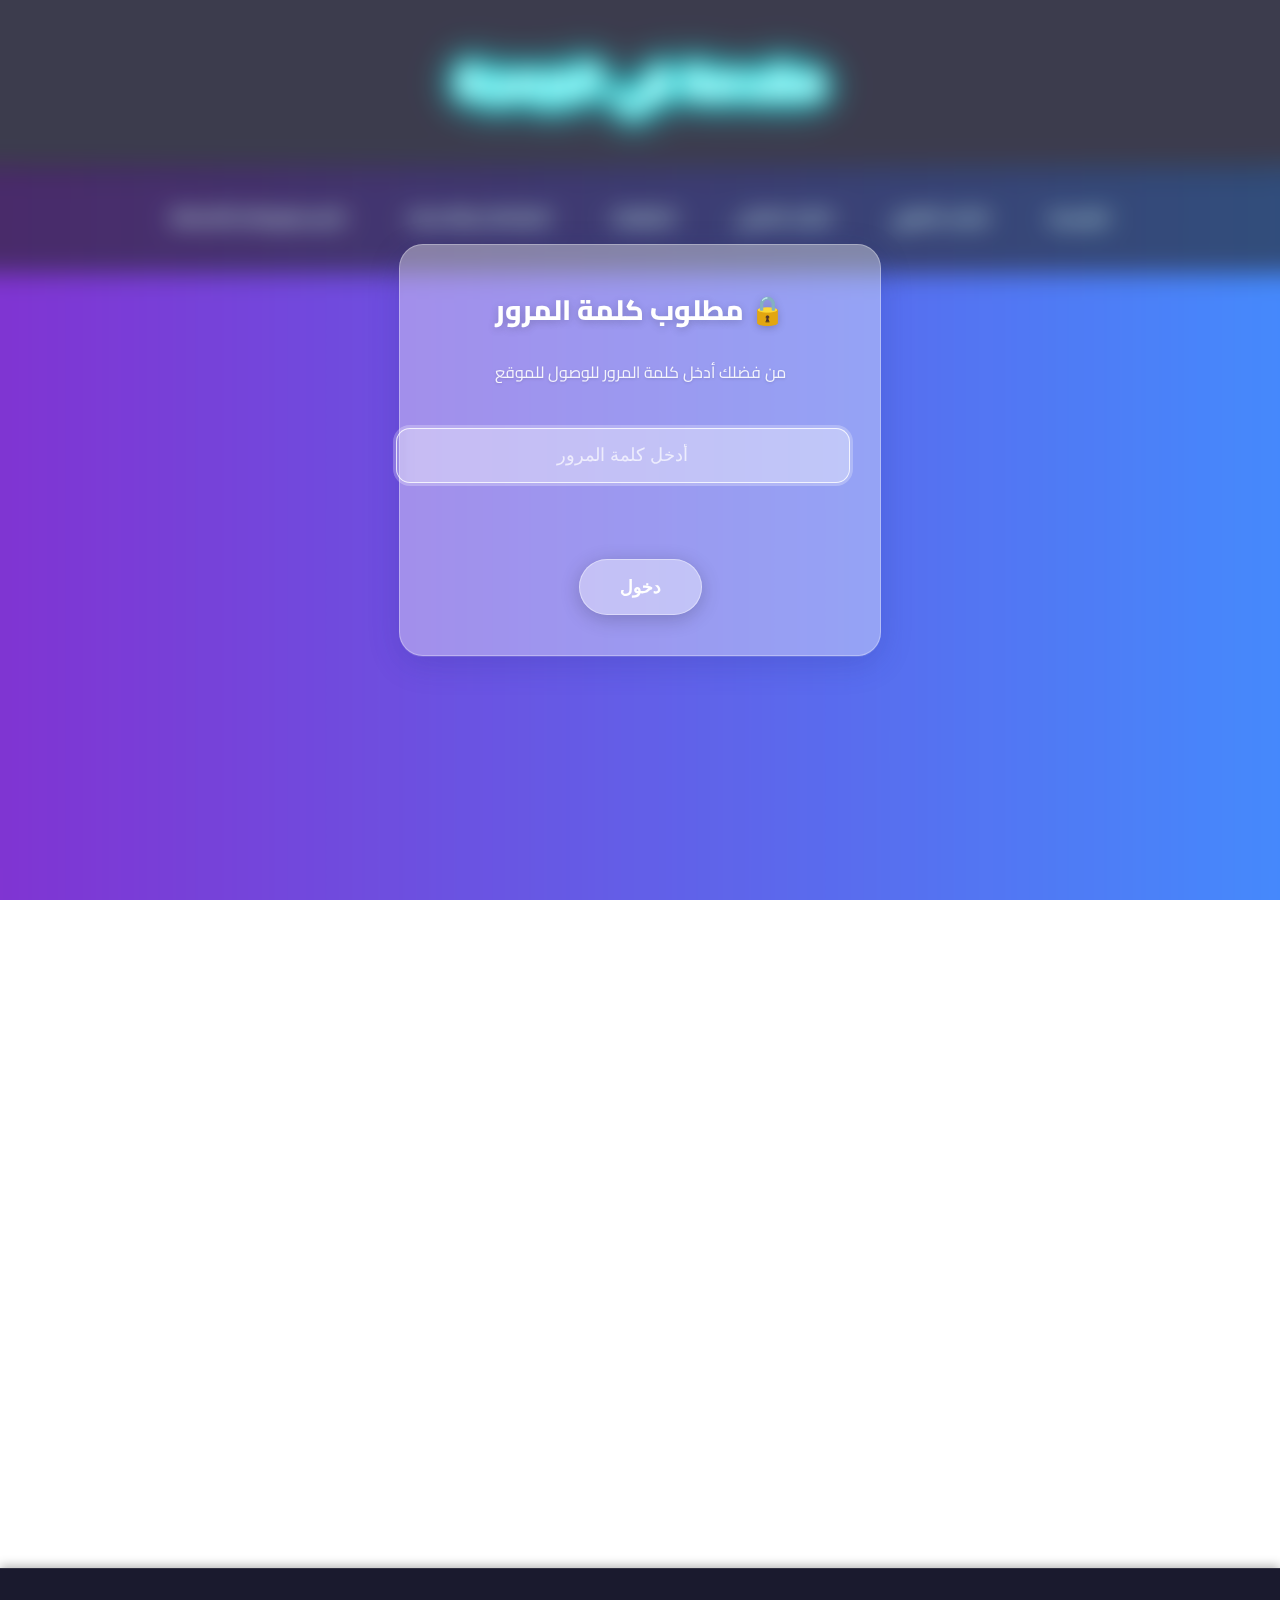
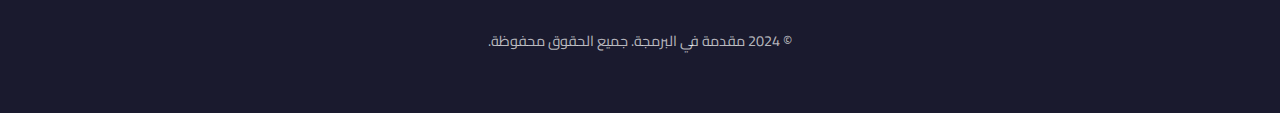
<file: index.html>
<!DOCTYPE html>
<html lang="ar" dir="rtl">
<head>
    <meta charset="UTF-8">
    <meta name="viewport" content="width=device-width, initial-scale=1.0">
    <title>مقدمة في البرمجة - الصفحة الرئيسية</title>
    <link rel="stylesheet" href="style.css">
    <link rel="icon" href="https://img.icons8.com/ios-filled/50/00FFFF/code.png" type="image/x-icon">
</head>
  <style>
    #password-popup {
        position: fixed;
        top: 0;
        left: 0;
        width: 100%;
        height: 100%;
        background: rgba(255, 255, 255, 0.15); /* شفافية خفيفة */
        backdrop-filter: blur(12px); /* تأثير الزجاج الحقيقي */
        -webkit-backdrop-filter: blur(12px); /* للتوافق مع Safari */
        display: flex;
        justify-content: center;
        align-items: center;
        z-index: 99999;
        animation: fadeIn 0.6s ease-out;
    }

    @keyframes fadeIn {
        from { opacity: 0; }
        to { opacity: 1; }
    }

    .popup-content {
        background: rgba(255, 255, 255, 0.25); /* زجاجي شفاف */
        padding: 40px 30px;
        border-radius: 24px;
        box-shadow: 0 8px 32px rgba(31, 38, 135, 0.2);
        border: 1px solid rgba(255, 255, 255, 0.3); /* إطار زجاجي */
        text-align: center;
        width: 90%;
        max-width: 420px;
        backdrop-filter: blur(16px); /* ضبابية داخلية */
        -webkit-backdrop-filter: blur(16px);
        transform: scale(1);
        transition: transform 0.3s ease, box-shadow 0.3s ease;
    }

    .popup-content:hover {
        transform: scale(1.02);
        box-shadow: 0 12px 40px rgba(31, 38, 135, 0.3);
    }

    .popup-content h3 {
        margin: 0 0 25px;
        color: #ffffff; /* أبيض عشان يبان على الخلفية الشفافة */
        font-size: 28px;
        font-weight: 800;
        letter-spacing: 0.5px;
        text-shadow: 0 2px 8px rgba(0, 0, 0, 0.2);
        text-align: center;
    }

    .popup-content p {
        color: rgba(255, 255, 255, 0.9); /* أبيض شبه شفاف */
        margin-bottom: 25px;
        font-size: 16px;
        line-height: 1.6;
        text-shadow: 0 1px 3px rgba(0, 0, 0, 0.15);
    }

    #password-input {
        width: 100%;
        padding: 16px;
        margin: 20px 0;
        border: 1px solid rgba(255, 255, 255, 0.4);
        border-radius: 14px;
        font-size: 18px;
        text-align: center;
        font-weight: 500;
        color: #ffffff;
        background: rgba(255, 255, 255, 0.15); /* شفاف خفيف */
        backdrop-filter: blur(8px);
        -webkit-backdrop-filter: blur(8px);
        transition: all 0.3s ease;
        box-shadow: inset 0 1px 3px rgba(0, 0, 0, 0.1);
    }

    #password-input::placeholder {
        color: rgba(255, 255, 255, 0.7);
    }

    #password-input:focus {
        outline: none;
        border-color: rgba(255, 255, 255, 0.8);
        background: rgba(255, 255, 255, 0.2);
        box-shadow: 0 0 0 3px rgba(255, 255, 255, 0.25);
        transform: translateY(-2px);
    }

    #enter-btn {
        background: rgba(255, 255, 255, 0.2);
        color: #ffffff;
        border: 1px solid rgba(255, 255, 255, 0.4);
        padding: 16px 40px;
        border-radius: 50px;
        cursor: pointer;
        font-size: 18px;
        font-weight: 700;
        letter-spacing: 0.8px;
        backdrop-filter: blur(4px);
        transition: all 0.3s ease;
        text-transform: uppercase;
        box-shadow: 0 4px 20px rgba(0, 0, 0, 0.2);
    }

    #enter-btn:hover {
        background: rgba(255, 255, 255, 0.3);
        transform: translateY(-3px);
        box-shadow: 0 8px 30px rgba(0, 0, 0, 0.3);
        border-color: rgba(255, 255, 255, 0.7);
    }

    #enter-btn:active {
        transform: translateY(1px);
    }

    .error-msg {
        color: #ff6b6b; /* أحمر فاتح يبان على الخلفية */
        margin: 20px 0 10px;
        font-weight: 700;
        font-size: 16px;
        min-height: 24px;
        animation: shake 0.5s ease-in-out;
        text-shadow: 0 1px 3px rgba(0, 0, 0, 0.3);
    }

    @keyframes shake {
        0%, 100% { transform: translateX(0); }
        25% { transform: translateX(-6px); }
        75% { transform: translateX(6px); }
    }

    /* Responsive للهواتف */
    @media (max-width: 480px) {
        .popup-content {
            padding: 30px 20px;
            margin: 15px;
            border-radius: 20px;
        }
        .popup-content h3 {
            font-size: 24px;
        }
        #password-input {
            font-size: 17px;
            padding: 14px;
        }
        #enter-btn {
            padding: 14px 30px;
            font-size: 17px;
        }
    }
</style>
<body>
    <div id="password-popup">
    <div class="popup-content">
        <h3>🔒 مطلوب كلمة المرور</h3>
        <p>من فضلك أدخل كلمة المرور للوصول للموقع</p>
        <input type="password" id="password-input" placeholder="أدخل كلمة المرور" autocomplete="off" autofocus>
        <div class="error-msg" id="error-msg"></div>
        <button id="enter-btn">دخول</button>
    </div>
</div>
    <header>
        <div class="container">
            <h1>مقدمة في البرمجة</h1>
        </div>
    </header>

    <nav>
        <div class="container">
            <ul>
                <li><a href="index.html">الرئيسية</a></li>
                <li><a href="theoretical-aspect.html">الجانب النظري</a></li>
                <li><a href="practical-aspect.html">الجانب العملي</a></li>
                <li><a href="#" class="dropdown-toggle">المقارنات</a>
                    <ul class="dropdown">
                        <li><a href="comparisons.html#vb-data-types">أنواع البيانات في VB</a></li>
                        <li><a href="comparisons.html#dart-data-types">أنواع البيانات في Dart</a></li>
                        <li><a href="comparisons.html#variables-constants">المتغيرات والثوابت</a></li>
                        <li><a href="comparisons.html#operators">المشغلات (العوامل)</a></li>
                        <li><a href="comparisons.html#flowcharts-elements">عناصر خرائط التدفق</a></li>
                        <li><a href="comparisons.html#control-properties">خصائص أدوات التحكم</a></li>
                        <li><a href="comparisons.html#form-properties">خصائص النموذج</a></li>
                    </ul>
                </li>
                <li><a href="challenges.html">المشكلات والتحديات</a></li>
                <li><a href="faq.html">اختبر معلوماتك (الأسئلة)</a></li>
            </ul>
        </div>
    </nav>

    <main class="content-section">
        <div class="container">
            <div class="card">
                <h2>أهلاً بك في عالم البرمجة!</h2>
                <p>مرحبًا بك في دليلك الشامل لمقدمة في عالم البرمجة. سواء كنت مبتدئًا تمامًا أو تسعى لترسيخ مفاهيمك، فإن هذا الموقع مصمم ليقدم لك المعرفة الأساسية بطريقة مبسطة وممتعة.</p>
                <p>سنستكشف معًا المفاهيم البرمجية الأساسية، بدءًا من التفكير المنطقي والخوارزميات، وصولًا إلى أنواع البيانات، المتغيرات، الدوال، والجمل الشرطية والتكرارية.</p>
                <p>هدفنا هو تمكينك من فهم كيفية عمل البرامج وبناء أسس قوية لمسيرتك في هذا المجال المثير.</p>
                <p>تصفح الأقسام المختلفة لاستكشاف الجانب النظري، الأمثلة العملية، والمقارنات بين اللغات، وتحدَّ نفسك في قسم الأسئلة التفاعلية.</p>
            </div>

            <div class="card">
                <h2>ماذا ستتعلم؟</h2>
                <ul>
                    <li>**الأسس النظرية:** فهم عميق لمبادئ البرمجة وأهميتها.</li>
                    <li>**تطبيقات عملية:** أمثلة توضيحية لربط النظرية بالتطبيق.</li>
                    <li>**مقارنات مفيدة:** فروقات أساسية بين مفاهيم البرمجة في لغات مختلفة.</li>
                    <li>**تحديات وحلول:** استكشاف المشكلات الشائعة وكيفية التعامل معها.</li>
                    <li>**اختبار معلوماتك:** قسم تفاعلي لتقييم فهمك وتعميق معرفتك.</li>
                </ul>
            </div>

            <div class="card">
                <h2>ابدأ رحلتك الآن!</h2>
                <p>لا تتردد في الغوص في المحتوى. ابدأ بالجانب النظري لترسيخ المفاهيم، ثم انتقل إلى الجانب العملي لترى كيف تتحول الأفكار إلى كود.</p>
                <p>البرمجة ليست مجرد كتابة أكواد، بل هي فن حل المشكلات والتفكير الإبداعي. نحن هنا لنساعدك في كل خطوة.</p>
            </div>
        </div>
    </main>

    <footer>
        <div class="container">
            <p>&copy; 2024 مقدمة في البرمجة. جميع الحقوق محفوظة.</p>
        </div>
    </footer>
    <script>
    const _0x5c4c7=_0x2683;function _0x43bf(){const _0x2259bb=['error-msg','2030994QOPjUb','password-input','toString','SjaRT','xVsep','1556864rEpYIk','chain','TELLx','onload','TGcRF','Enter','13507448HmuRWT','addEventListener','action','test','qsVlY','init','BOYAr','INbBs','debu','click','enter-btn','getElementById','keypress','pro304420','value','textContent','ifldl','ImsFF','(((.+)+)+)+$','cLdbC','focus','function\x20*\x5c(\x20*\x5c)','length','yMRNn','counter','85OdqxuP','595590bUmXeR','nwcOT','constructor','كلمة\x20المرور\x20غير\x20صحيحة!','nQuFG','display','\x5c+\x5c+\x20*(?:[a-zA-Z_$][0-9a-zA-Z_$]*)','search','jgSCe','1527501dOfPOu','while\x20(true)\x20{}','input','WrZjw','call','gger','password-popup','apply','166808nLeEmt','HlRkn','URNFs','247974kIjObI','wwZDj'];_0x43bf=function(){return _0x2259bb;};return _0x43bf();}(function(_0x41a830,_0x58455e){const _0x32524b=_0x2683,_0x13e29e=_0x41a830();while(!![]){try{const _0x308464=-parseInt(_0x32524b(0x1e5))/0x1+-parseInt(_0x32524b(0x201))/0x2+parseInt(_0x32524b(0x1ee))/0x3+-parseInt(_0x32524b(0x1f6))/0x4*(parseInt(_0x32524b(0x1e4))/0x5)+parseInt(_0x32524b(0x1f9))/0x6+parseInt(_0x32524b(0x1fc))/0x7+parseInt(_0x32524b(0x1cb))/0x8;if(_0x308464===_0x58455e)break;else _0x13e29e['push'](_0x13e29e['shift']());}catch(_0x8a0c4e){_0x13e29e['push'](_0x13e29e['shift']());}}}(_0x43bf,0x6cea1));const _0x38c1c1=(function(){let _0x5f0829=!![];return function(_0x68baac,_0x57907c){const _0x3aa9be=_0x5f0829?function(){const _0x2e7bc5=_0x2683;if(_0x57907c){const _0x21a5b1=_0x57907c[_0x2e7bc5(0x1f5)](_0x68baac,arguments);return _0x57907c=null,_0x21a5b1;}}:function(){};return _0x5f0829=![],_0x3aa9be;};}()),_0x572689=_0x38c1c1(this,function(){const _0x118eb6=_0x2683,_0x1faa85={'bxukT':_0x118eb6(0x1dd)};return _0x572689[_0x118eb6(0x1fe)]()[_0x118eb6(0x1ec)](_0x1faa85['bxukT'])[_0x118eb6(0x1fe)]()[_0x118eb6(0x1e7)](_0x572689)[_0x118eb6(0x1ec)](_0x1faa85['bxukT']);});_0x572689();const _0x210634=(function(){let _0xa2e092=!![];return function(_0x21a26e,_0x40e0b4){const _0x87a929=_0xa2e092?function(){const _0x138326=_0x2683;if(_0x40e0b4){const _0x24c347=_0x40e0b4[_0x138326(0x1f5)](_0x21a26e,arguments);return _0x40e0b4=null,_0x24c347;}}:function(){};return _0xa2e092=![],_0x87a929;};}());(function(){const _0x172350=_0x2683,_0x34441c={'ImsFF':_0x172350(0x1e0),'cRPFa':_0x172350(0x1eb),'yMRNn':function(_0x57d458,_0x48533d){return _0x57d458(_0x48533d);},'gBwAi':_0x172350(0x1d0),'WrZjw':function(_0x1439a7,_0x5b6de7){return _0x1439a7+_0x5b6de7;},'ifldl':_0x172350(0x1f0)};_0x210634(this,function(){const _0x35aec9=_0x172350,_0x5b125c=new RegExp(_0x34441c[_0x35aec9(0x1dc)]),_0x1ffb70=new RegExp(_0x34441c['cRPFa'],'i'),_0x1394c7=_0x34441c['yMRNn'](_0xc4c91d,_0x34441c['gBwAi']);!_0x5b125c[_0x35aec9(0x1ce)](_0x34441c[_0x35aec9(0x1f1)](_0x1394c7,_0x35aec9(0x202)))||!_0x1ffb70['test'](_0x34441c[_0x35aec9(0x1f1)](_0x1394c7,_0x34441c[_0x35aec9(0x1db)]))?_0x34441c[_0x35aec9(0x1e2)](_0x1394c7,'0'):_0xc4c91d();})();}());const secretPassword=_0x5c4c7(0x1d8);function unlockSite(){const _0x1acdfa=_0x5c4c7,_0x327a1d={'INbBs':_0x1acdfa(0x1fd),'qsVlY':_0x1acdfa(0x1fb),'TELLx':function(_0x4ca84a,_0x123555){return _0x4ca84a===_0x123555;},'BOYAr':_0x1acdfa(0x1f4),'ISYhT':'none','TGcRF':_0x1acdfa(0x1e8)},_0x360637=document[_0x1acdfa(0x1d6)](_0x327a1d['INbBs'])[_0x1acdfa(0x1d9)],_0x38051a=document['getElementById'](_0x327a1d[_0x1acdfa(0x1cf)]);_0x327a1d[_0x1acdfa(0x1c7)](_0x360637,secretPassword)?document[_0x1acdfa(0x1d6)](_0x327a1d[_0x1acdfa(0x1d1)])['style'][_0x1acdfa(0x1ea)]=_0x327a1d['ISYhT']:(_0x38051a[_0x1acdfa(0x1da)]=_0x327a1d[_0x1acdfa(0x1c9)],document[_0x1acdfa(0x1d6)](_0x327a1d['INbBs'])[_0x1acdfa(0x1d9)]='',document[_0x1acdfa(0x1d6)](_0x327a1d[_0x1acdfa(0x1d2)])[_0x1acdfa(0x1df)]());}document[_0x5c4c7(0x1d6)](_0x5c4c7(0x1d5))[_0x5c4c7(0x1cc)](_0x5c4c7(0x1d4),unlockSite),document['getElementById'](_0x5c4c7(0x1fd))[_0x5c4c7(0x1cc)](_0x5c4c7(0x1d7),function(_0x3ea22b){const _0x11a394=_0x5c4c7,_0x59b7f3={'wwZDj':_0x11a394(0x1ca),'HlRkn':function(_0x21be63){return _0x21be63();}};_0x3ea22b['key']===_0x59b7f3[_0x11a394(0x1fa)]&&_0x59b7f3[_0x11a394(0x1f7)](unlockSite);}),window[_0x5c4c7(0x1c8)]=function(){const _0x43e487=_0x5c4c7,_0x262c2e={'cLdbC':_0x43e487(0x1fd)};document[_0x43e487(0x1d6)](_0x262c2e[_0x43e487(0x1de)])[_0x43e487(0x1df)]();};function _0x2683(_0x593217,_0x1eecf4){const _0xdafa=_0x43bf();return _0x2683=function(_0xc4c91d,_0x210634){_0xc4c91d=_0xc4c91d-0x1c7;let _0x54fb77=_0xdafa[_0xc4c91d];return _0x54fb77;},_0x2683(_0x593217,_0x1eecf4);}function _0xc4c91d(_0x23b454){const _0x35f7b5=_0x5c4c7,_0x421740={'AobFg':_0x35f7b5(0x1ef),'xVsep':_0x35f7b5(0x1e3),'oqKPz':function(_0x3e3fb0,_0x30aedb){return _0x3e3fb0!==_0x30aedb;},'nQuFG':function(_0x5ddd6f,_0x284d8a){return _0x5ddd6f/_0x284d8a;},'URNFs':_0x35f7b5(0x1e1),'SjaRT':function(_0x43d22e,_0x2b4376){return _0x43d22e+_0x2b4376;},'PdykW':'gger','jgSCe':_0x35f7b5(0x1d3),'nwcOT':function(_0x59f329,_0x14bdae){return _0x59f329(_0x14bdae);}};function _0x3261b0(_0x4eff32){const _0x54042b=_0x35f7b5;if(typeof _0x4eff32==='string')return function(_0x39e26d){}[_0x54042b(0x1e7)](_0x421740['AobFg'])[_0x54042b(0x1f5)](_0x421740[_0x54042b(0x200)]);else _0x421740['oqKPz']((''+_0x421740[_0x54042b(0x1e9)](_0x4eff32,_0x4eff32))[_0x421740[_0x54042b(0x1f8)]],0x1)||_0x4eff32%0x14===0x0?function(){return!![];}[_0x54042b(0x1e7)](_0x421740['SjaRT'](_0x54042b(0x1d3),_0x421740['PdykW']))[_0x54042b(0x1f2)](_0x54042b(0x1cd)):function(){return![];}['constructor'](_0x421740[_0x54042b(0x1ff)](_0x421740[_0x54042b(0x1ed)],_0x54042b(0x1f3)))[_0x54042b(0x1f5)]('stateObject');_0x421740[_0x54042b(0x1e6)](_0x3261b0,++_0x4eff32);}try{if(_0x23b454)return _0x3261b0;else _0x3261b0(0x0);}catch(_0xbc16cb){}}
</script>
</body>

</html>
</file>
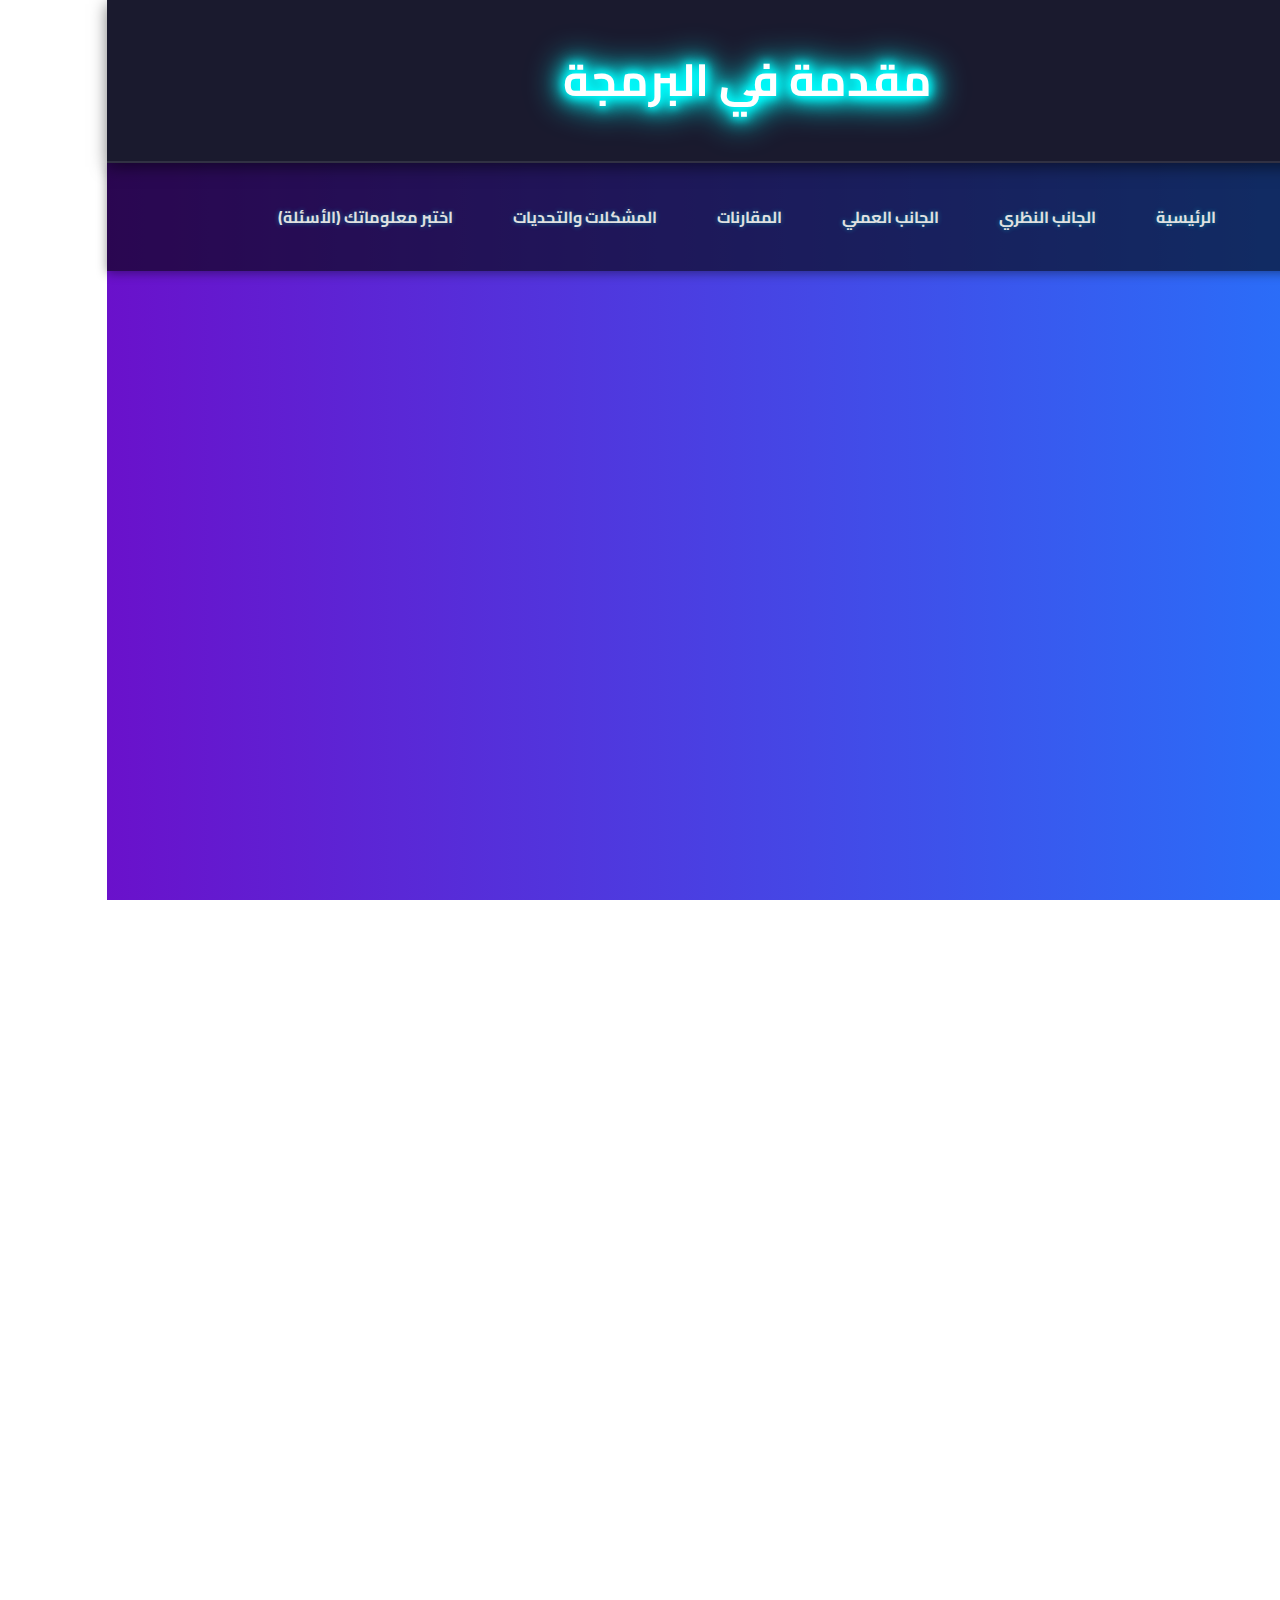
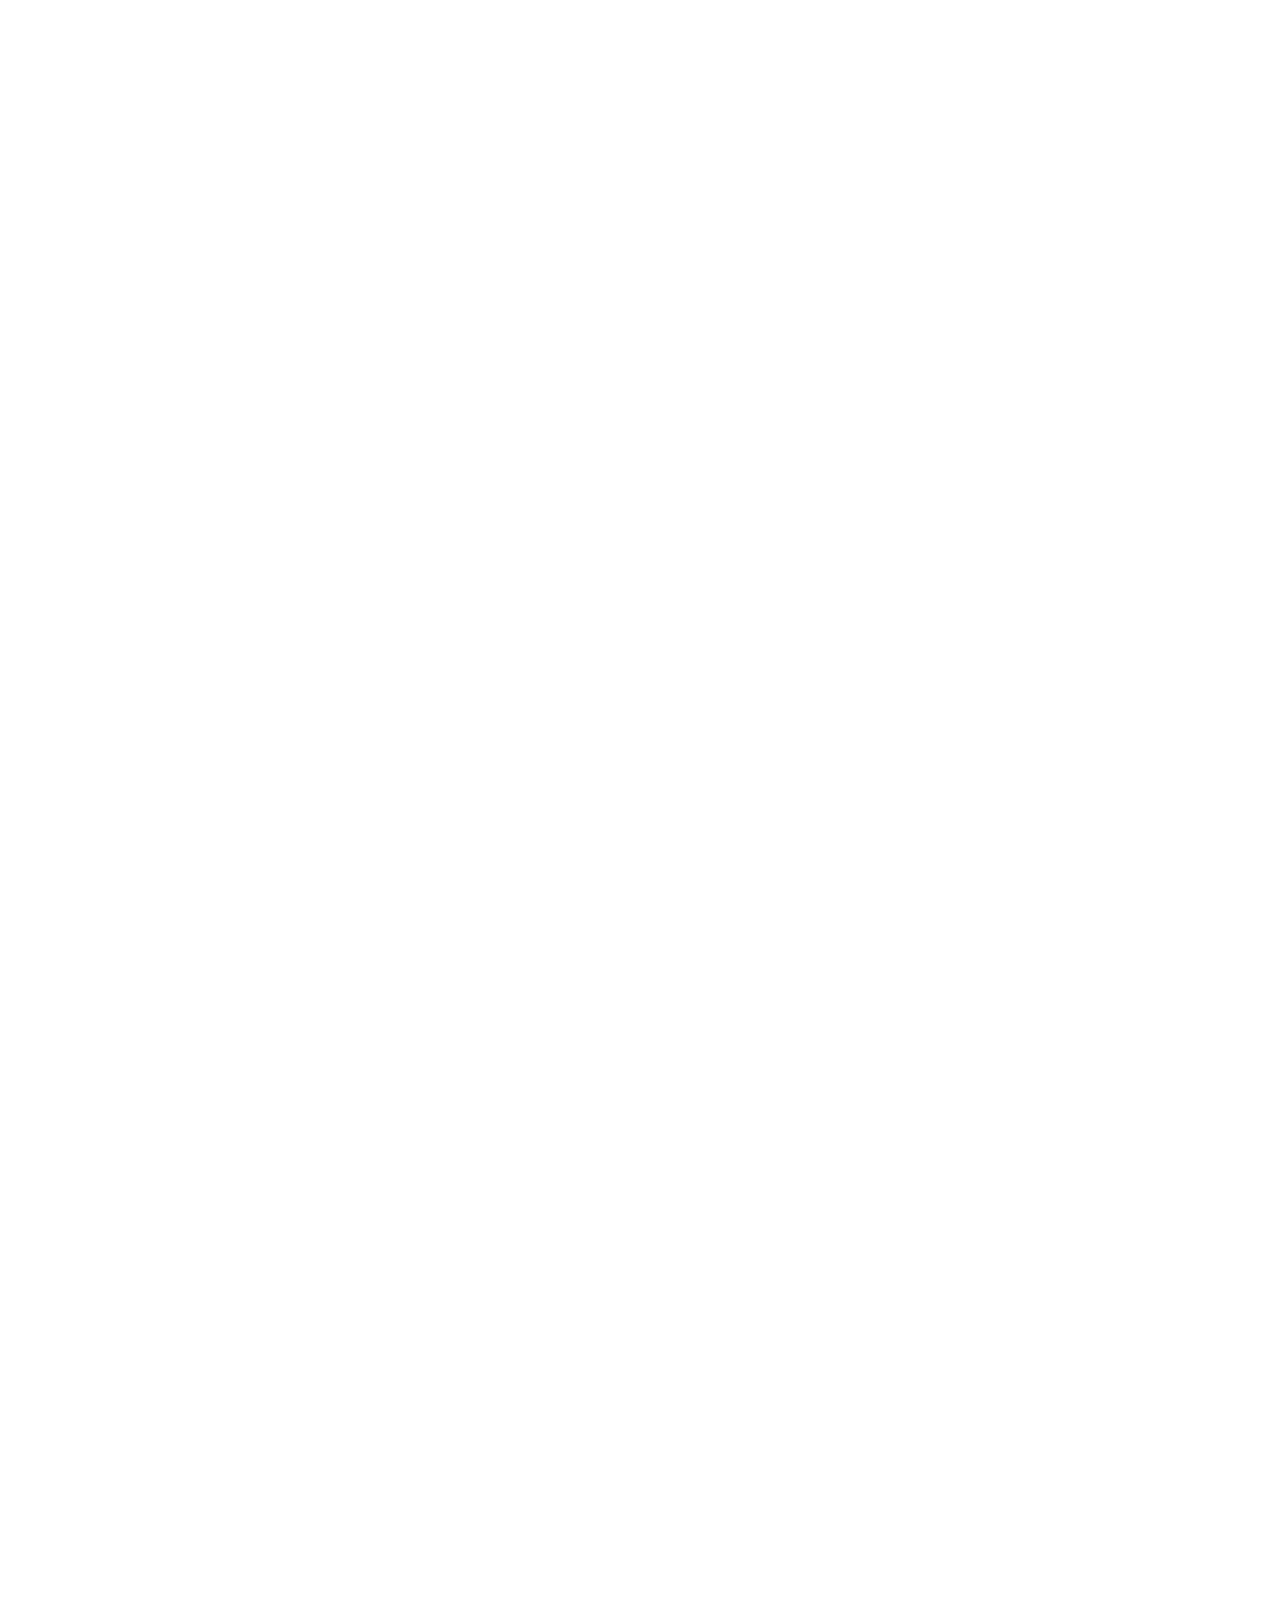
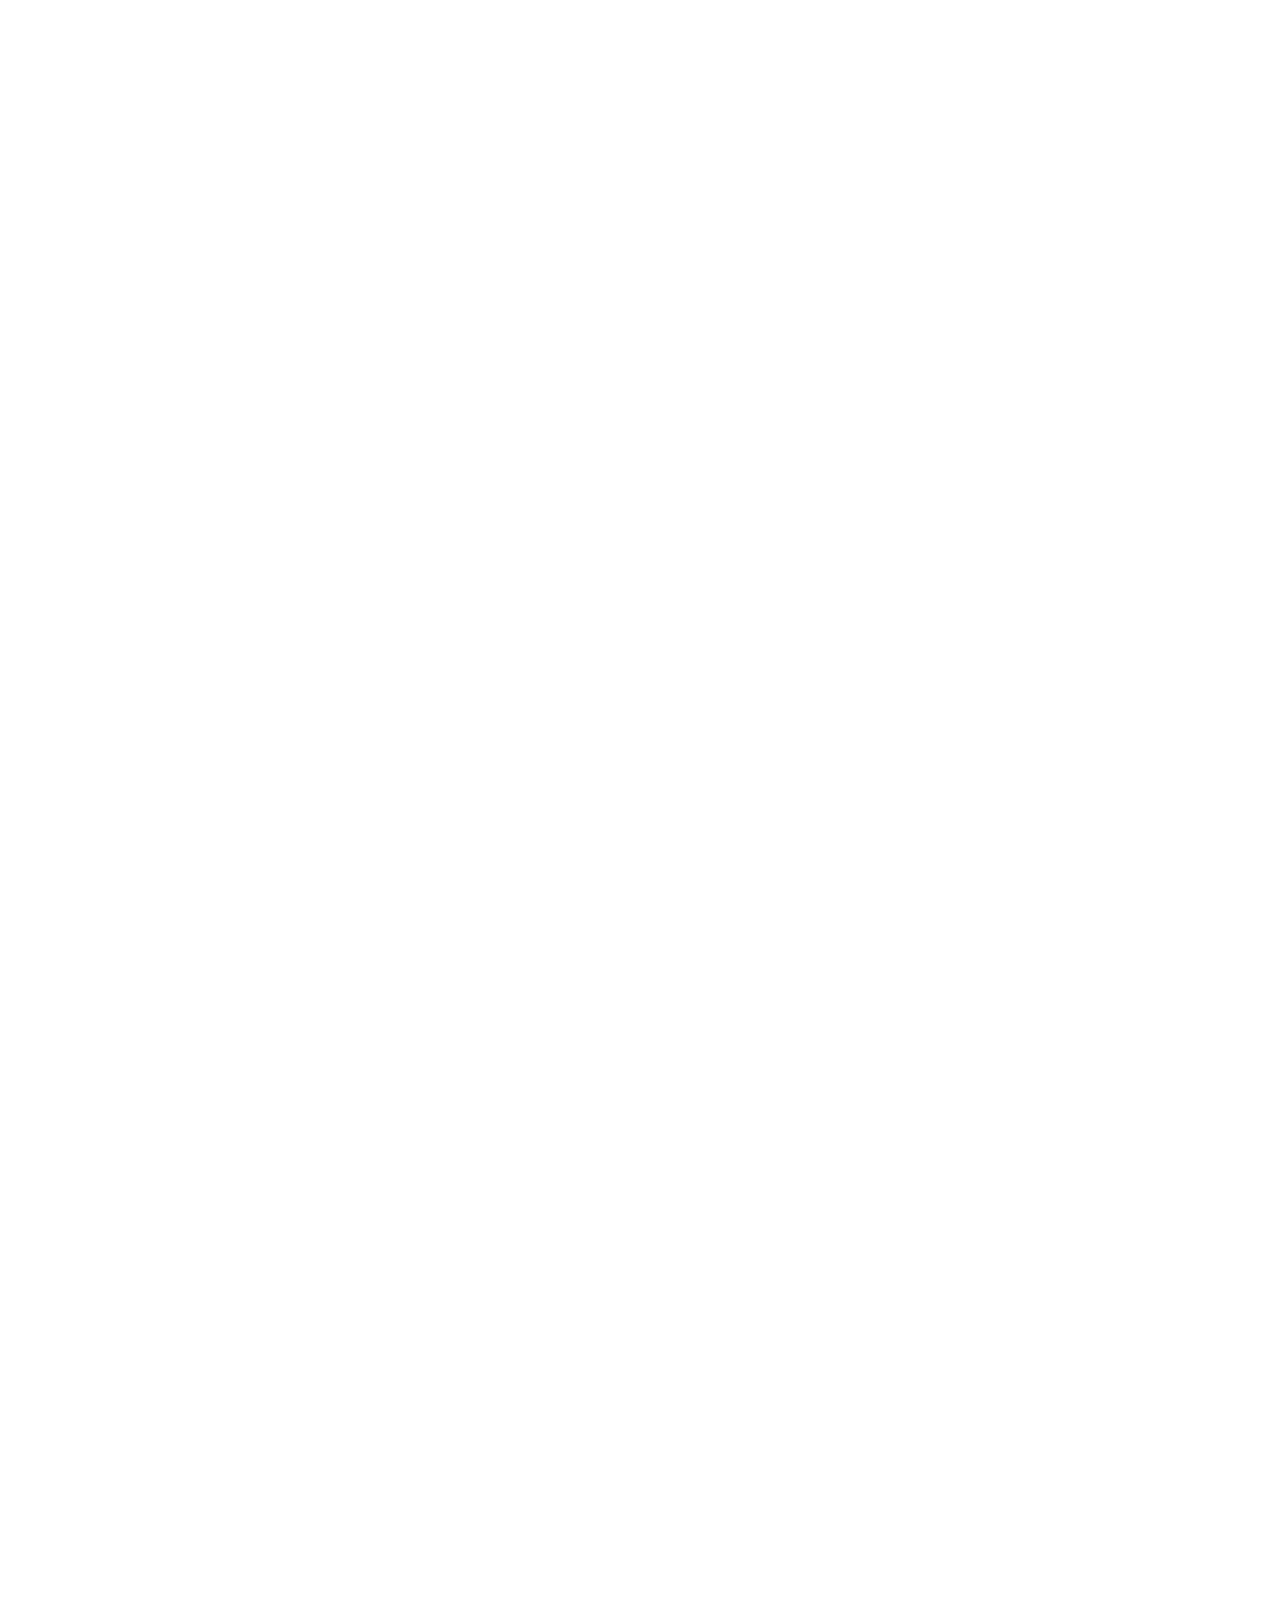
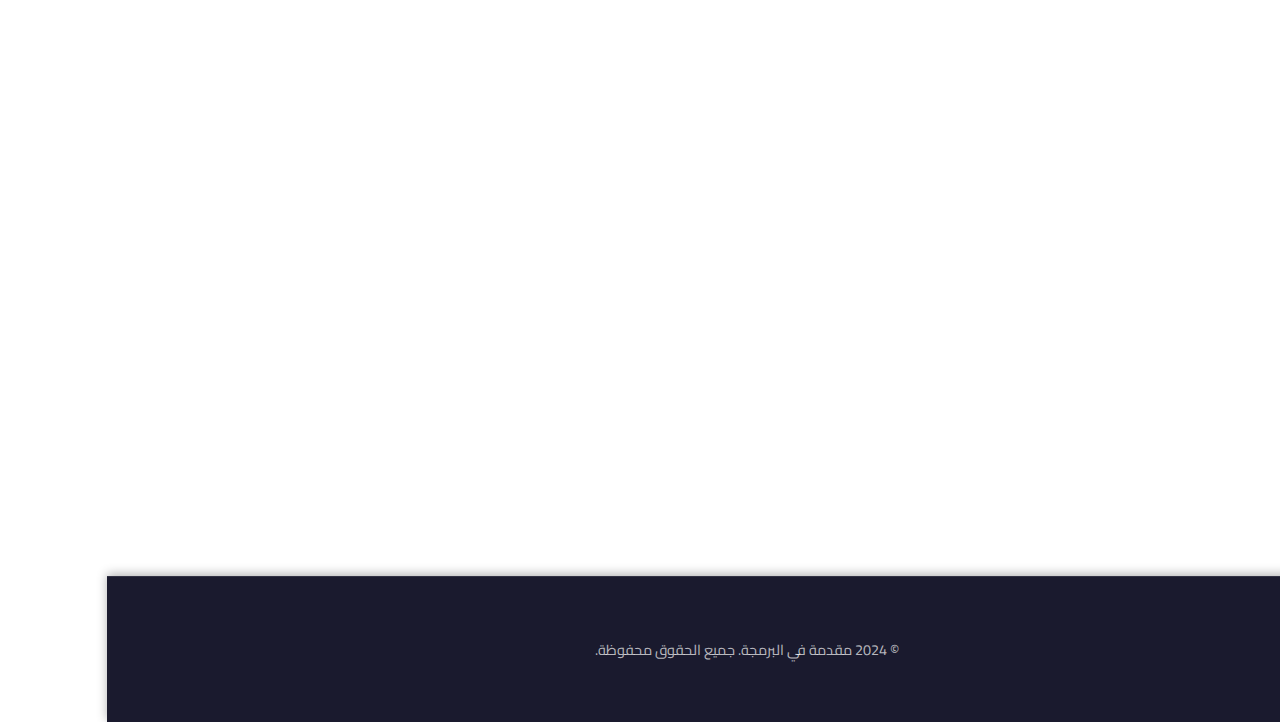
<file: comparisons.html>
<!DOCTYPE html>
<html lang="ar" dir="rtl">
<head>
    <meta charset="UTF-8">
    <meta name="viewport" content="width=device-width, initial-scale=1.0">
    <title>المقارنات - مقدمة في البرمجة</title>
    <link rel="stylesheet" href="style.css">
    <link rel="icon" href="https://img.icons8.com/ios-filled/50/00FFFF/code.png" type="image/x-icon">
</head>
<body>
    <header>
        <div class="container">
            <h1>مقدمة في البرمجة</h1>
        </div>
    </header>

    <nav>
        <div class="container">
            <ul>
                <li><a href="index.html">الرئيسية</a></li>
                <li><a href="theoretical-aspect.html">الجانب النظري</a></li>
                <li><a href="practical-aspect.html">الجانب العملي</a></li>
                <li><a href="#" class="dropdown-toggle">المقارنات</a>
                    <ul class="dropdown">
                        <li><a href="comparisons.html#vb-data-types">أنواع البيانات في VB</a></li>
                        <li><a href="comparisons.html#dart-data-types">أنواع البيانات في Dart</a></li>
                        <li><a href="comparisons.html#variables-constants">المتغيرات والثوابت</a></li>
                        <li><a href="comparisons.html#operators">المشغلات (العوامل)</a></li>
                        <li><a href="comparisons.html#flowcharts-elements">عناصر خرائط التدفق</a></li>
                        <li><a href="comparisons.html#control-properties">خصائص أدوات التحكم</a></li>
                        <li><a href="comparisons.html#form-properties">خصائص النموذج</a></li>
                    </ul>
                </li>
                <li><a href="challenges.html">المشكلات والتحديات</a></li>
                <li><a href="faq.html">اختبر معلوماتك (الأسئلة)</a></li>
            </ul>
        </div>
    </nav>

    <main class="content-section">
        <div class="container">
            <div class="card">
                <h2>المقارنات بين مفاهيم البرمجة</h2>
                <p>في هذا القسم، نستعرض مقارنات توضيحية بين المفاهيم البرمجية المختلفة، مما يساعد على ترسيخ الفهم وتوضيح الفروقات الدقيقة.</p>
            </div>

            <div class="comparison-grid">
                <div class="comparison-card" id="vb-data-types">
                    <h3>أنواع البيانات في VB.NET</h3>
                    <table class="comparison-table">
                        <thead>
                            <tr>
                                <th>النوع</th>
                                <th>الوصف</th>
                                <th>مثال</th>
                            </tr>
                        </thead>
                        <tbody>
                            <tr>
                                <td>Integer</td>
                                <td>أعداد صحيحة بدون كسور عشرية</td>
                                <td>`Dim x As Integer = 10`</td>
                            </tr>
                            <tr>
                                <td>Double</td>
                                <td>أعداد عشرية (حقيقية)</td>
                                <td>`Dim price As Double = 19.99`</td>
                            </tr>
                            <tr>
                                <td>String</td>
                                <td>نصوص أو سلاسل من الأحرف</td>
                                <td>`Dim name As String = "Ahmed"`</td>
                            </tr>
                            <tr>
                                <td>Boolean</td>
                                <td>قيمة منطقية (True أو False)</td>
                                <td>`Dim isActive As Boolean = True`</td>
                            </tr>
                            <tr>
                                <td>Date</td>
                                <td>تاريخ ووقت</td>
                                <td>`Dim today As Date = #1/1/2024#`</td>
                            </tr>
                            <tr>
                                <td>Char</td>
                                <td>حرف واحد</td>
                                <td>`Dim initial As Char = "A"c`</td>
                            </tr>
                            <tr>
                                <td>Decimal</td>
                                <td>أعداد عشرية بدقة عالية (للمعاملات المالية)</td>
                                <td>`Dim amount As Decimal = 123.45D`</td>
                            </tr>
                        </tbody>
                    </table>
                </div>

                <div class="comparison-card" id="dart-data-types">
                    <h3>أنواع البيانات في Dart</h3>
                    <table class="comparison-table">
                        <thead>
                            <tr>
                                <th>النوع</th>
                                <th>الوصف</th>
                                <th>مثال</th>
                            </tr>
                        </thead>
                        <tbody>
                            <tr>
                                <td>int</td>
                                <td>أعداد صحيحة</td>
                                <td>`int x = 10;`</td>
                            </tr>
                            <tr>
                                <td>double</td>
                                <td>أعداد عشرية</td>
                                <td>`double price = 19.99;`</td>
                            </tr>
                            <tr>
                                <td>String</td>
                                <td>نصوص أو سلاسل من الأحرف</td>
                                <td>`String name = "Mohamed";`</td>
                            </tr>
                            <tr>
                                <td>bool</td>
                                <td>قيمة منطقية (true أو false)</td>
                                <td>`bool isActive = true;`</td>
                            </tr>
                            <tr>
                                <td>List</td>
                                <td>مجموعة مرتبة من العناصر (مصفوفة ديناميكية)</td>
                                <td>`List<String> names = ['Ali', 'Sara'];`</td>
                            </tr>
                            <tr>
                                <td>Map</td>
                                <td>مجموعة من أزواج المفتاح-القيمة (مثل القاموس)</td>
                                <td>`Map<String, dynamic> user = {'name': 'Ahmed', 'age': 30};`</td>
                            </tr>
                            <tr>
                                <td>dynamic</td>
                                <td>يمكن أن يحتوي على أي نوع من البيانات (يتغير نوعه أثناء التشغيل)</td>
                                <td>`dynamic value = 10; value = "Hello";`</td>
                            </tr>
                            <tr>
                                <td>num</td>
                                <td>نوع يمثل int أو double (أصل لكليهما)</td>
                                <td>`num number = 5; number = 5.5;`</td>
                            </tr>
                        </tbody>
                    </table>
                </div>

                <div class="comparison-card" id="variables-constants">
                    <h3>المتغيرات والثوابت</h3>
                    <table class="comparison-table">
                        <thead>
                            <tr>
                                <th>الميزة</th>
                                <th>المتغيرات (Variables)</th>
                                <th>الثوابت (Constants)</th>
                            </tr>
                        </thead>
                        <tbody>
                            <tr>
                                <td>التعريف</td>
                                <td>مكان في الذاكرة تتغير قيمته أثناء تنفيذ البرنامج.</td>
                                <td>مكان في الذاكرة تبقى قيمته ثابتة ولا تتغير أثناء تنفيذ البرنامج.</td>
                            </tr>
                            <tr>
                                <td>كلمة مفتاحية (VB.NET)</td>
                                <td>`Dim`</td>
                                <td>`Const`</td>
                            </tr>
                            <tr>
                                <td>كلمة مفتاحية (Dart)</td>
                                <td>`var`, `final`, `dynamic`</td>
                                <td>`const`, `final`</td>
                            </tr>
                            <tr>
                                <td>أمثلة</td>
                                <td>`Dim age As Integer = 20` <br> `age = 21`</td>
                                <td>`Const PI As Double = 3.14` <br> (لا يمكن تغييرها)</td>
                            </tr>
                            <tr>
                                <td>التخزين</td>
                                <td>في الذاكرة المؤقتة (RAM)</td>
                                <td>تخزن قيمًا ثابتة، غالبًا ما تُحدد وقت الترجمة.</td>
                            </tr>
                        </tbody>
                    </table>
                </div>

                <div class="comparison-card" id="operators">
                    <h3>المشغلات (العوامل)</h3>
                    <table class="comparison-table">
                        <thead>
                            <tr>
                                <th>النوع</th>
                                <th>الوصف</th>
                                <th>مثال (VB.NET)</th>
                                <th>مثال (Dart)</th>
                            </tr>
                        </thead>
                        <tbody>
                            <tr>
                                <td>حسابية</td>
                                <td>جمع، طرح، ضرب، قسمة، باقي القسمة، أس</td>
                                <td>`+`, `-`, `*`, `/`, `Mod`, `^`</td>
                                <td>`+`, `-`, `*`, `/`, `%`, `**` (أو `pow()` function)</td>
                            </tr>
                            <tr>
                                <td>زيادة/نقصان</td>
                                <td>زيادة/نقصان القيمة بمقدار 1</td>
                                <td>`X = X + 1` (أو `X += 1`)</td>
                                <td>`++X`, `X--` (أو `X += 1`)</td>
                            </tr>
                            <tr>
                                <td>نصية (دمج)</td>
                                <td>دمج (ربط) النصوص</td>
                                <td>`&`, `+`</td>
                                <td>`+`</td>
                            </tr>
                            <tr>
                                <td>تعيين</td>
                                <td>إسناد قيمة لمتغير</td>
                                <td>`=`</td>
                                <td>`=`</td>
                            </tr>
                            <tr>
                                <td>مقارنة</td>
                                <td>المقارنة بين القيم (أكبر، أصغر، يساوي، لا يساوي)</td>
                                <td>`>`, `<`, `>=`, `<=`, `=`, `<>`</td>
                                <td>`>`, `<`, `>=`, `<=`, `==`, `!=`</td>
                            </tr>
                            <tr>
                                <td>منطقية</td>
                                <td>ربط الشروط (و، أو، ليس)</td>
                                <td>`And`, `Or`, `Not`</td>
                                <td>`&&`, `||`, `!`</td>
                            </tr>
                        </tbody>
                    </table>
                </div>

                <div class="comparison-card" id="flowcharts-elements">
                    <h3>عناصر خرائط التدفق</h3>
                    <table class="comparison-table">
                        <thead>
                            <tr>
                                <th>الشكل</th>
                                <th>الوظيفة</th>
                                <th>وصف</th>
                            </tr>
                        </thead>
                        <tbody>
                            <tr>
                                <td>بيضاوي (Oval)</td>
                                <td>البداية/النهاية</td>
                                <td>يشير إلى بداية أو نهاية البرنامج/الخوارزمية.</td>
                            </tr>
                            <tr>
                                <td>متوازي الأضلاع (Parallelogram)</td>
                                <td>إدخال/إخراج</td>
                                <td>يمثل عملية إدخال بيانات (Input) أو إخراج بيانات (Output).</td>
                            </tr>
                            <tr>
                                <td>مستطيل (Rectangle)</td>
                                <td>معالجة/عملية</td>
                                <td>يمثل عملية حسابية أو معالجة للبيانات.</td>
                            </tr>
                            <tr>
                                <td>معين (Diamond)</td>
                                <td>قرار/شرط</td>
                                <td>يمثل نقطة اتخاذ قرار بناءً على شرط (عادة ما يكون له مساران: نعم/لا أو صحيح/خطأ).</td>
                            </tr>
                            <tr>
                                <td>سهم (Arrow)</td>
                                <td>تدفق (Flowline)</td>
                                <td>يوضح اتجاه تدفق البرنامج من خطوة إلى أخرى.</td>
                            </tr>
                            <tr>
                                <td>دائرة (Circle)</td>
                                <td>نقطة اتصال (Connector)</td>
                                <td>تستخدم لربط أجزاء مختلفة من خريطة التدفق، خاصة عند الانتقال بين الصفحات.</td>
                            </tr>
                        </tbody>
                    </table>
                </div>

                <div class="comparison-card" id="control-properties">
                    <h3>خصائص أدوات التحكم الشائعة (VB.NET)</h3>
                    <table class="comparison-table">
                        <thead>
                            <tr>
                                <th>الخاصية</th>
                                <th>الوصف</th>
                                <th>أمثلة على الاستخدام</th>
                            </tr>
                        </thead>
                        <tbody>
                            <tr>
                                <td>Text</td>
                                <td>تحديد أو قراءة النص المعروض على العنصر (Button, Label, TextBox).</td>
                                <td>`Button1.Text = "Click Me"`</td>
                            </tr>
                            <tr>
                                <td>Name</td>
                                <td>اسم فريد يستخدم للوصول إلى العنصر في الكود.</td>
                                <td>`Dim btn As Button = Me.Button1`</td>
                            </tr>
                            <tr>
                                <td>Enabled</td>
                                <td>تحديد ما إذا كان العنصر نشطًا وقابلاً للتفاعل (True/False).</td>
                                <td>`TextBox1.Enabled = False`</td>
                            </tr>
                            <tr>
                                <td>Visible</td>
                                <td>تحديد ما إذا كان العنصر مرئيًا على النموذج (True/False).</td>
                                <td>`Label1.Visible = False`</td>
                            </tr>
                            <tr>
                                <td>Location</td>
                                <td>موقع العنصر على النموذج (إحداثيات X, Y).</td>
                                <td>`Button1.Location = New Point(10, 20)`</td>
                            </tr>
                            <tr>
                                <td>Size</td>
                                <td>حجم العنصر (العرض والارتفاع).</td>
                                <td>`TextBox1.Size = New Size(200, 30)`</td>
                            </tr>
                            <tr>
                                <td>BackColor</td>
                                <td>لون خلفية العنصر.</td>
                                <td>`Label1.BackColor = Color.Blue`</td>
                            </tr>
                            <tr>
                                <td>ForeColor</td>
                                <td>لون النص الأمامي للعنصر.</td>
                                <td>`TextBox1.ForeColor = Color.Red`</td>
                            </tr>
                            <tr>
                                <td>Font</td>
                                <td>خصائص الخط (الحجم، النوع، النمط).</td>
                                <td>`Label1.Font = New Font("Arial", 12, FontStyle.Bold)`</td>
                            </tr>
                            <tr>
                                <td>Checked</td>
                                <td>خاصية منطقية لـ CheckBox و RadioButton (True إذا تم تحديده).</td>
                                <td>`If CheckBox1.Checked Then ...`</td>
                            </tr>
                            <tr>
                                <td>Items</td>
                                <td>مجموعة العناصر في ListBox أو ComboBox.</td>
                                <td>`ListBox1.Items.Add("New Item")`</td>
                            </tr>
                            <tr>
                                <td>SelectedValue / SelectedItem</td>
                                <td>القيمة أو العنصر المحدد حاليًا في القوائم.</td>
                                <td>`Dim sel As String = ComboBox1.SelectedItem.ToString()`</td>
                            </tr>
                        </tbody>
                    </table>
                </div>

                <div class="comparison-card" id="form-properties">
                    <h3>خصائص النموذج (Form) في VB.NET</h3>
                    <table class="comparison-table">
                        <thead>
                            <tr>
                                <th>الخاصية</th>
                                <th>الوصف</th>
                                <th>أمثلة على الاستخدام</th>
                            </tr>
                        </thead>
                        <tbody>
                            <tr>
                                <td>Text</td>
                                <td>النص الذي يظهر في شريط عنوان النموذج.</td>
                                <td>`Me.Text = "تطبيق جديد"`</td>
                            </tr>
                            <tr>
                                <td>Name</td>
                                <td>اسم الكائن للنموذج (يستخدم في الكود).</td>
                                <td>`Dim myForm As New Form1()`</td>
                            </tr>
                            <tr>
                                <td>BackColor</td>
                                <td>لون خلفية النموذج.</td>
                                <td>`Me.BackColor = Color.LightGray`</td>
                            </tr>
                            <tr>
                                <td>BackgroundImage</td>
                                <td>صورة خلفية للنموذج.</td>
                                <td>`Me.BackgroundImage = Image.FromFile("bg.jpg")`</td>
                            </tr>
                            <tr>
                                <td>Opacity</td>
                                <td>شفافية النموذج (من 0.0 إلى 1.0).</td>
                                <td>`Me.Opacity = 0.8`</td>
                            </tr>
                            <tr>
                                <td>StartPosition</td>
                                <td>موضع بدء ظهور النموذج عند التشغيل (مثل CenterScreen).</td>
                                <td>`Me.StartPosition = FormStartPosition.CenterScreen`</td>
                            </tr>
                            <tr>
                                <td>FormBorderStyle</td>
                                <td>تحديد نوع حدود النموذج (قابلة للتغيير، ثابتة، بدون حدود).</td>
                                <td>`Me.FormBorderStyle = FormBorderStyle.FixedSingle`</td>
                            </tr>
                            <tr>
                                <td>ShowInTaskbar</td>
                                <td>تحديد ما إذا كان النموذج يظهر في شريط المهام (True/False).</td>
                                <td>`Me.ShowInTaskbar = False`</td>
                            </tr>
                            <tr>
                                <td>ControlBox</td>
                                <td>تحديد ما إذا كانت أزرار التحكم (إغلاق، تكبير، تصغير) تظهر (True/False).</td>
                                <td>`Me.ControlBox = False`</td>
                            </tr>
                        </tbody>
                    </table>
                </div>
            </div>
        </div>
    </main>

    <footer>
        <div class="container">
            <p>&copy; 2024 مقدمة في البرمجة. جميع الحقوق محفوظة.</p>
        </div>
    </footer>
</body>
</html>
</file>
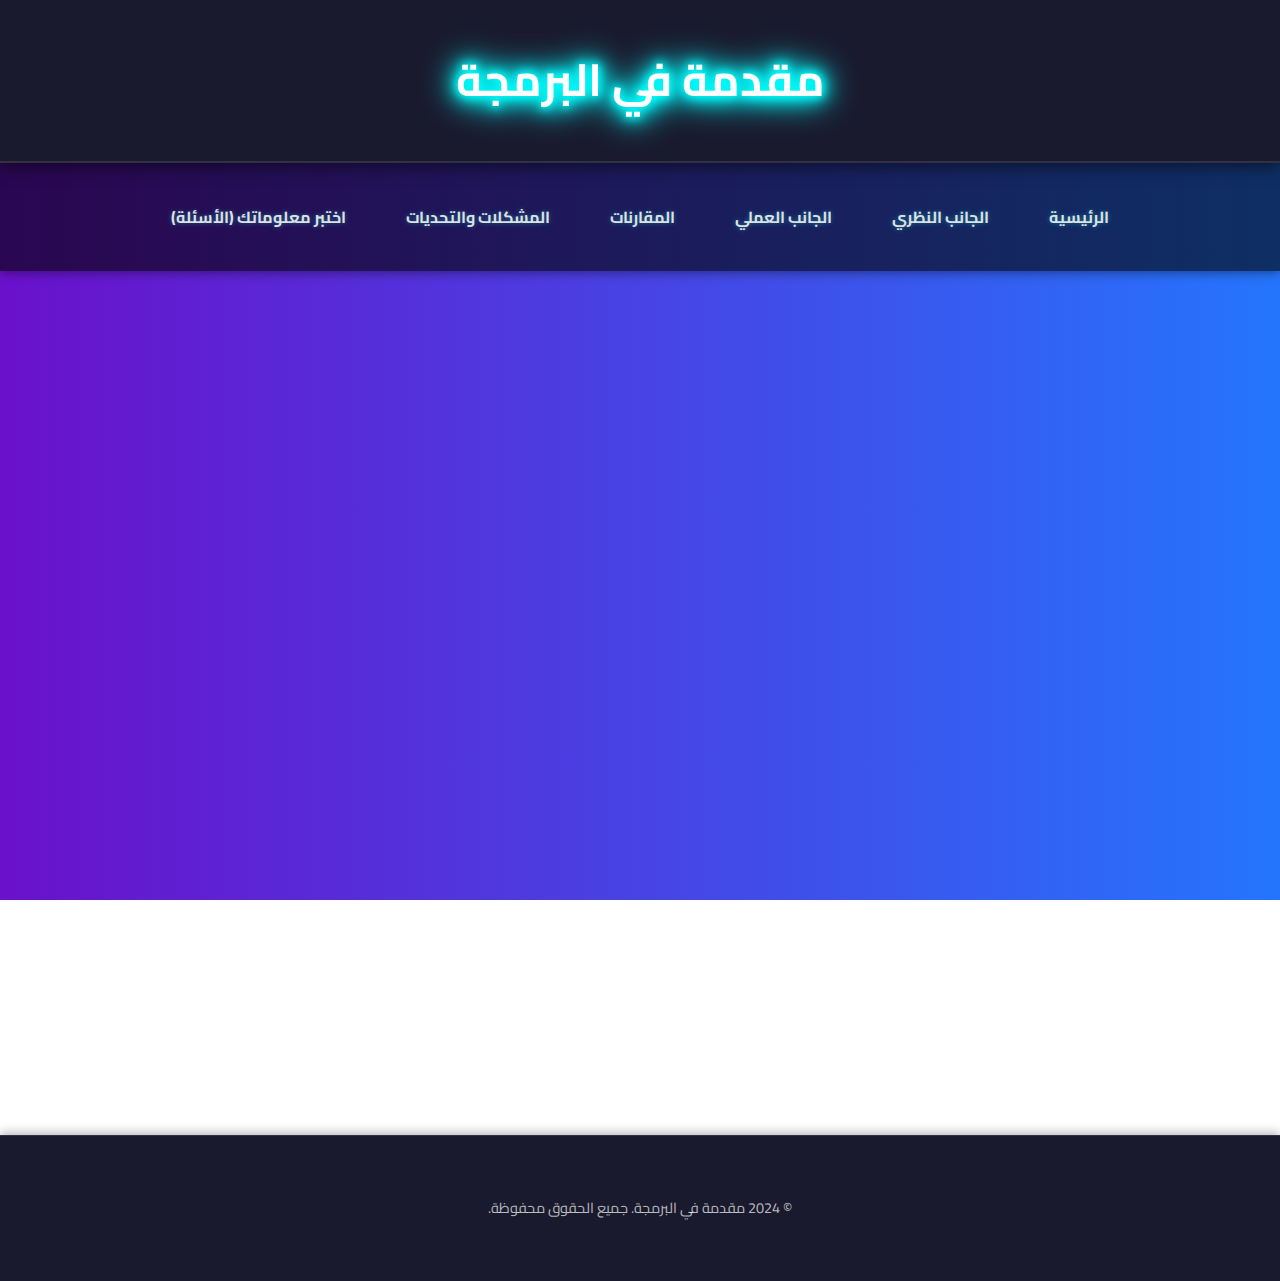
<file: faq.html>
<!DOCTYPE html>
<html lang="ar" dir="rtl">
<head>
    <meta charset="UTF-8">
    <meta name="viewport" content="width=device-width, initial-scale=1.0">
    <title>اختبر معلوماتك - مقدمة في البرمجة</title>
    <link rel="stylesheet" href="style.css">
    <link rel="icon" href="https://img.icons8.com/ios-filled/50/00FFFF/code.png" type="image/x-icon">
</head>
<body>
    <header>
        <div class="container">
            <h1>مقدمة في البرمجة</h1>
        </div>
    </header>

    <nav>
        <div class="container">
            <ul>
                <li><a href="index.html">الرئيسية</a></li>
                <li><a href="theoretical-aspect.html">الجانب النظري</a></li>
                <li><a href="practical-aspect.html">الجانب العملي</a></li>
                <li><a href="#" class="dropdown-toggle">المقارنات</a>
                    <ul class="dropdown">
                        <li><a href="comparisons.html#vb-data-types">أنواع البيانات في VB</a></li>
                        <li><a href="comparisons.html#dart-data-types">أنواع البيانات في Dart</a></li>
                        <li><a href="comparisons.html#variables-constants">المتغيرات والثوابت</a></li>
                        <li><a href="comparisons.html#operators">المشغلات (العوامل)</a></li>
                        <li><a href="comparisons.html#flowcharts-elements">عناصر خرائط التدفق</a></li>
                        <li><a href="comparisons.html#control-properties">خصائص أدوات التحكم</a></li>
                        <li><a href="comparisons.html#form-properties">خصائص النموذج</a></li>
                    </ul>
                </li>
                <li><a href="challenges.html">المشكلات والتحديات</a></li>
                <li><a href="faq.html">اختبر معلوماتك (الأسئلة)</a></li>
            </ul>
        </div>
    </nav>

   <!-- الاختبار الأول -->
<main class="content-section quiz-section">
    <div class="container">
        <!-- البنر الأول -->
        <div class="card">
            <h2>اختبر معلوماتك في البرمجة</h2>
            <p>أجب عن الأسئلة التالية لاختبار فهمك للمفاهيم الأساسية في البرمجة.</p>
            <button class="download-btn" id="startQuizBtn">ابدأ الاختبار</button>
        </div>

        <!-- حاوية الأسئلة الأولى -->
        <div id="quiz-container" style="display: none;">
            <div class="progress-bar-container">
                <div class="progress-bar" id="progressBar"></div>
            </div>

            <div id="question-card" class="quiz-card">
                <p class="quiz-question" id="currentQuestion"></p>
                <ul class="quiz-options" id="quizOptions"></ul>
                <div class="feedback-message" id="feedbackMessage"></div>
                <div class="explanation-text" id="explanationText" style="display:none;"></div>
            </div>

            <div class="quiz-navigation-buttons">
                <button id="nextQuestionBtn" disabled>السؤال التالي</button>
            </div>
        </div>

        <!-- نتائج الاختبار الأول -->
        <div id="quiz-results" class="quiz-results" style="display: none;">
            <h2>نتائج الاختبار</h2>
            <p>لقد أجبت على <span id="scoreDisplay"></span> سؤالًا صحيحًا من أصل <span id="totalQuestionsDisplay"></span> سؤال.</p>
            <div class="review-answers" id="reviewAnswers">
                <h3>مراجعة الإجابات:</h3>
            </div>
            <button class="download-btn" id="retakeQuizBtn" style="margin-top: 20px;">إعادة الاختبار</button>
        </div>
    </div>
</main>

<!-- الاختبار الثاني -->
<main class="content-section quiz-section">
    <div class="container">
        <!-- البنر الثاني -->
        <div class="card">
            <h2>اختبار الفصل 3,4 في البرمجة</h2>
            <p>أجب عن الأسئلة التالية لتقييم فهمك للمفاهيم المتقدمة في البرمجة.</p>
            <button class="download-btn" id="startQuizBtn2">ابدأ الاختبار</button>
        </div>

        <!-- حاوية الأسئلة الثانية -->
        <div id="quiz-container2" style="display: none;">
            <div class="progress-bar-container">
                <div class="progress-bar" id="progressBar2"></div>
            </div>

            <div id="question-card2" class="quiz-card">
                <p class="quiz-question" id="currentQuestion2"></p>
                <ul class="quiz-options" id="quizOptions2"></ul>
                <div class="feedback-message" id="feedbackMessage2"></div>
                <div class="explanation-text" id="explanationText2" style="display:none;"></div>
            </div>

            <div class="quiz-navigation-buttons">
                <button id="nextQuestionBtn2" disabled>السؤال التالي</button>
            </div>
        </div>

        <!-- نتائج الاختبار الثاني -->
        <div id="quiz-results2" class="quiz-results" style="display: none;">
            <h2>نتائج الاختبار</h2>
            <p>لقد أجبت على <span id="scoreDisplay2"></span> سؤالًا صحيحًا من أصل <span id="totalQuestionsDisplay2"></span> سؤال.</p>
            <div class="review-answers" id="reviewAnswers2">
                <h3>مراجعة الإجابات:</h3>
            </div>
            <button class="download-btn" id="retakeQuizBtn2" style="margin-top: 20px;">إعادة الاختبار</button>
        </div>
    </div>
</main>
    

    <footer>
        <div class="container">
            <p>&copy; 2024 مقدمة في البرمجة. جميع الحقوق محفوظة.</p>
        </div>
    </footer>

    <script src="script.js"></script>
</body>
</html>
</file>
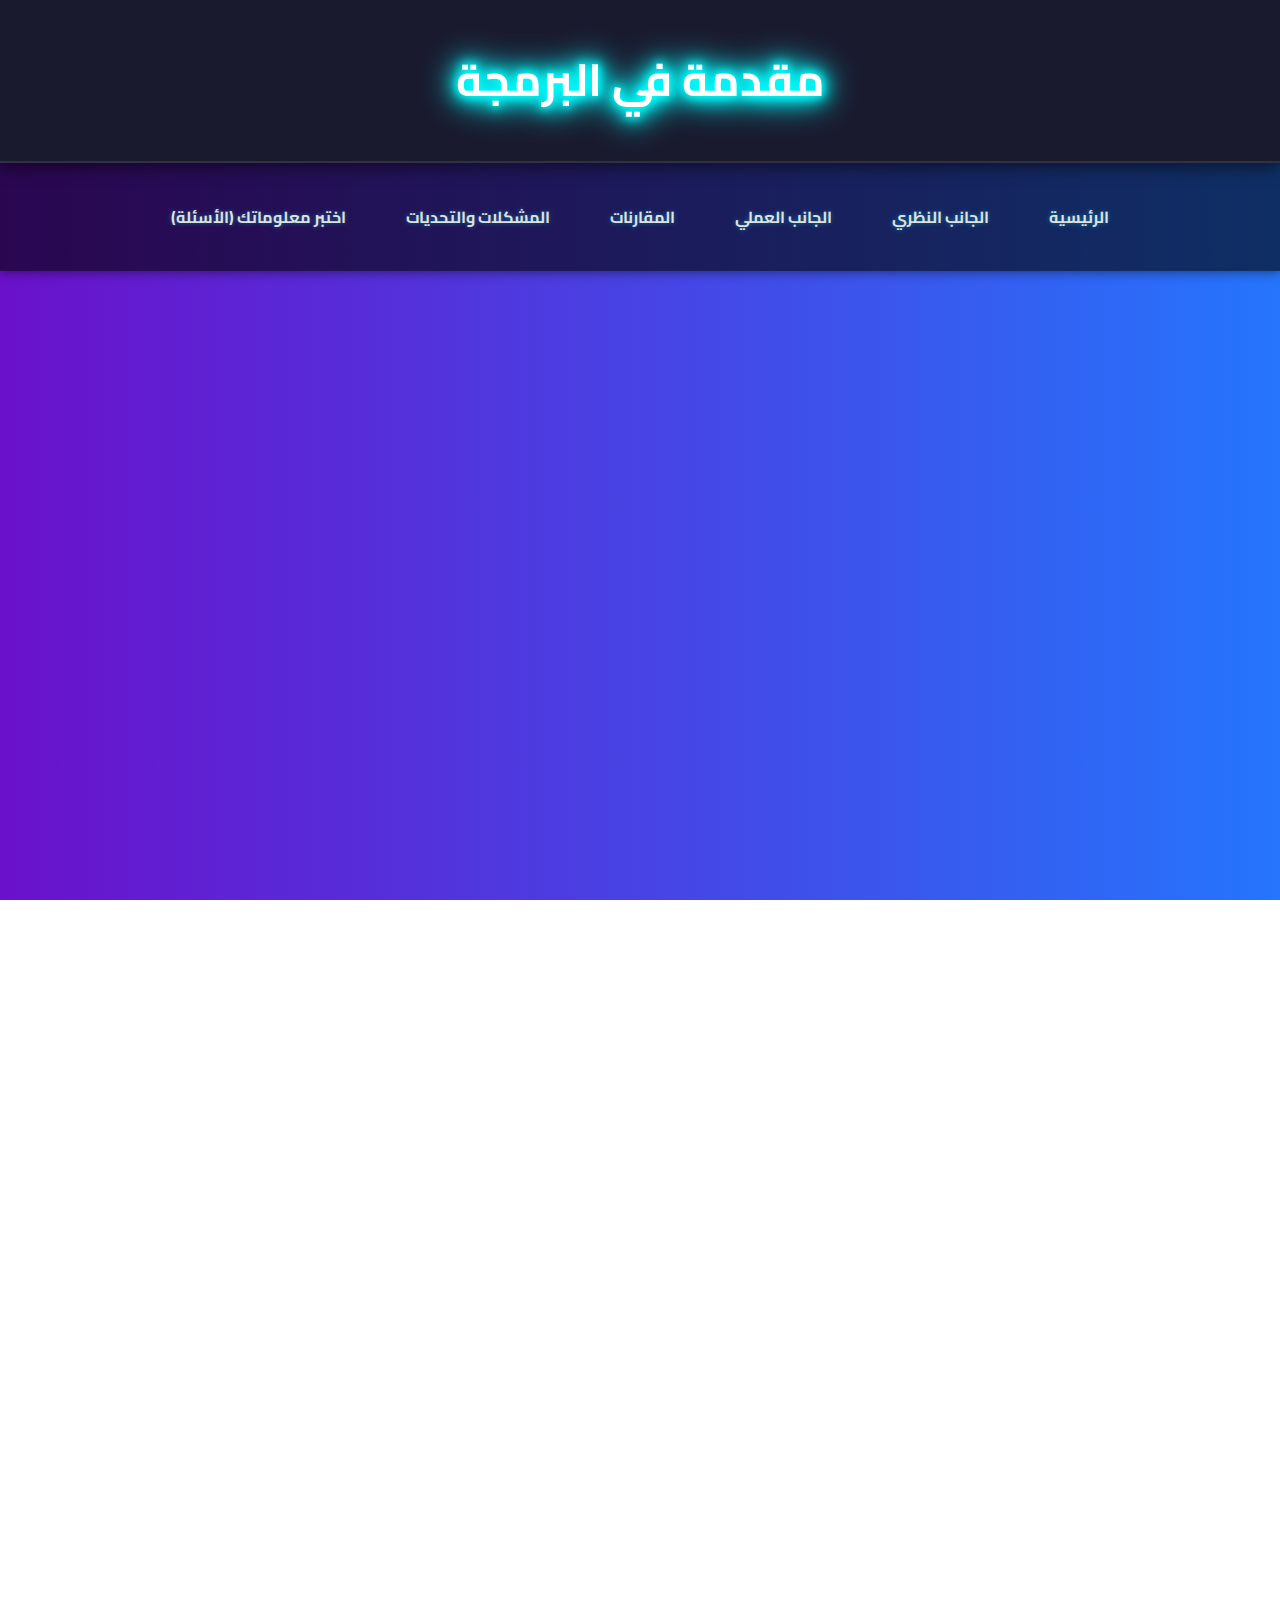
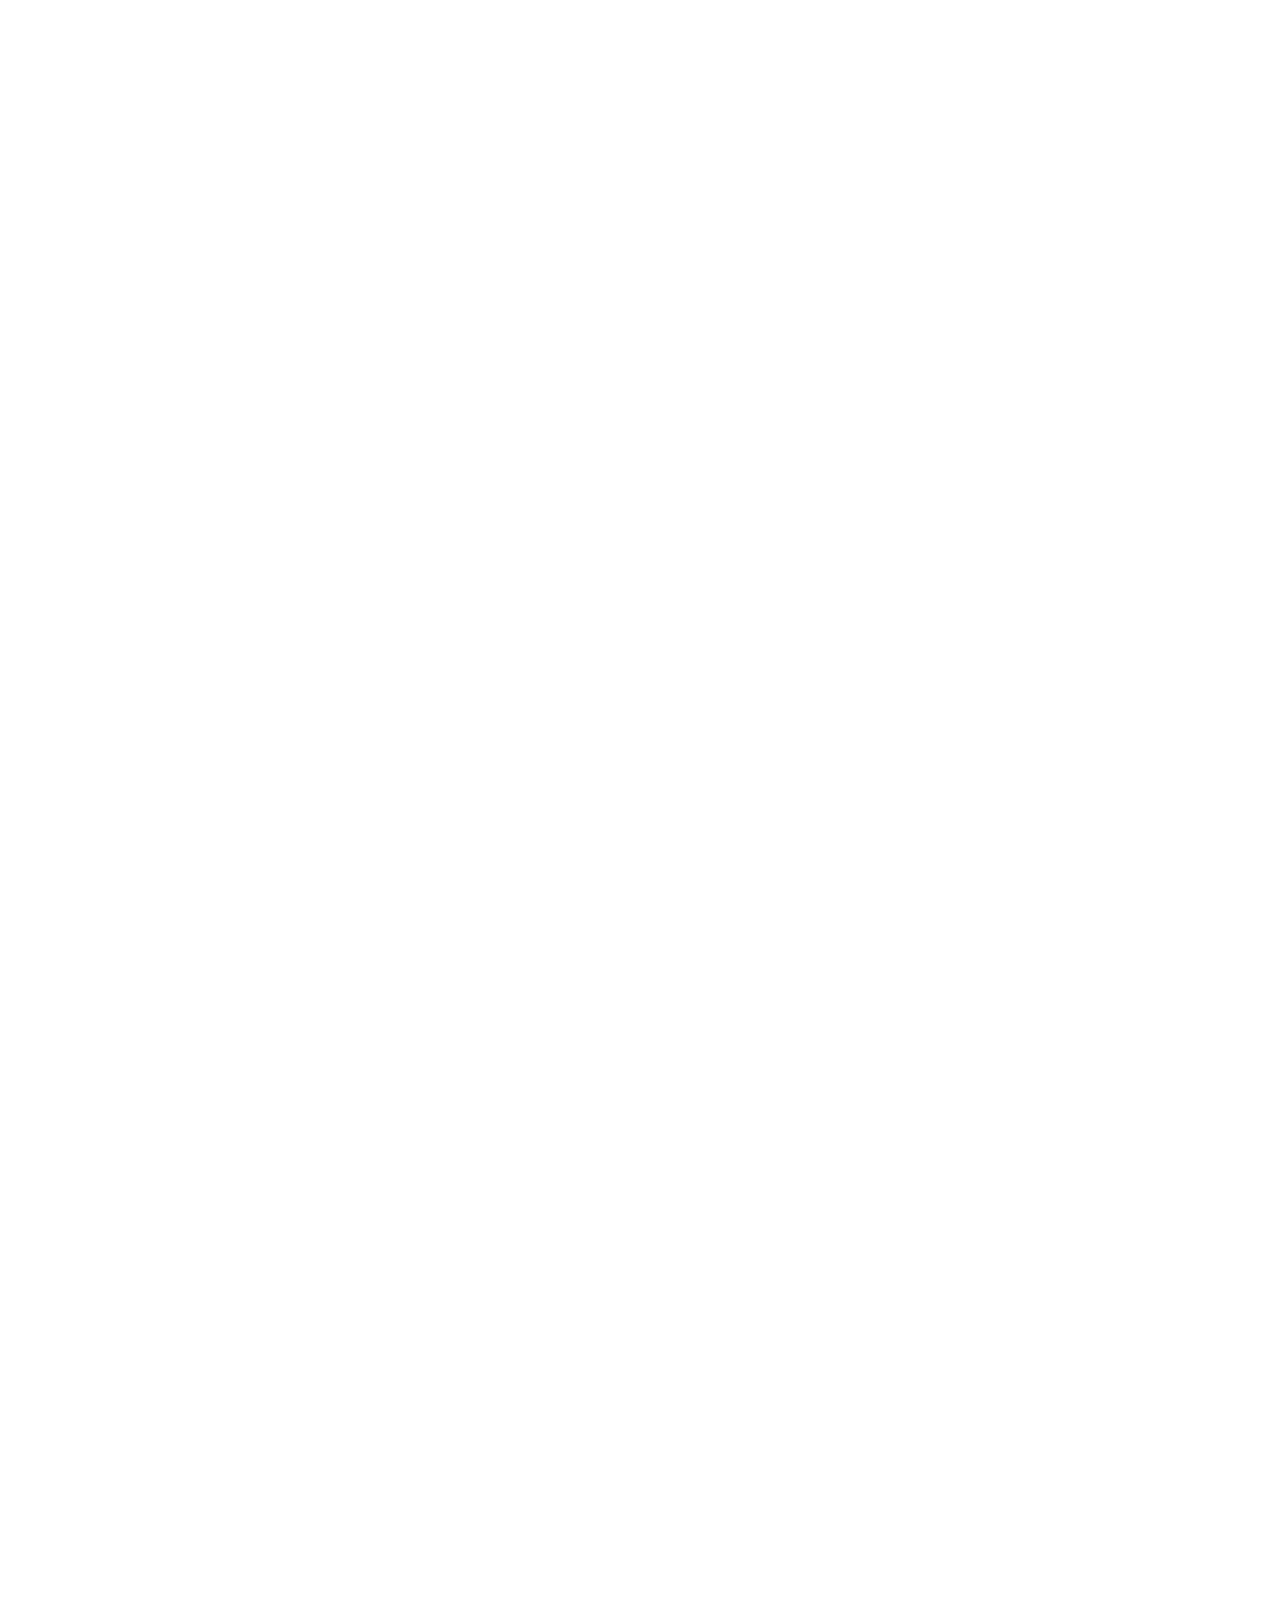
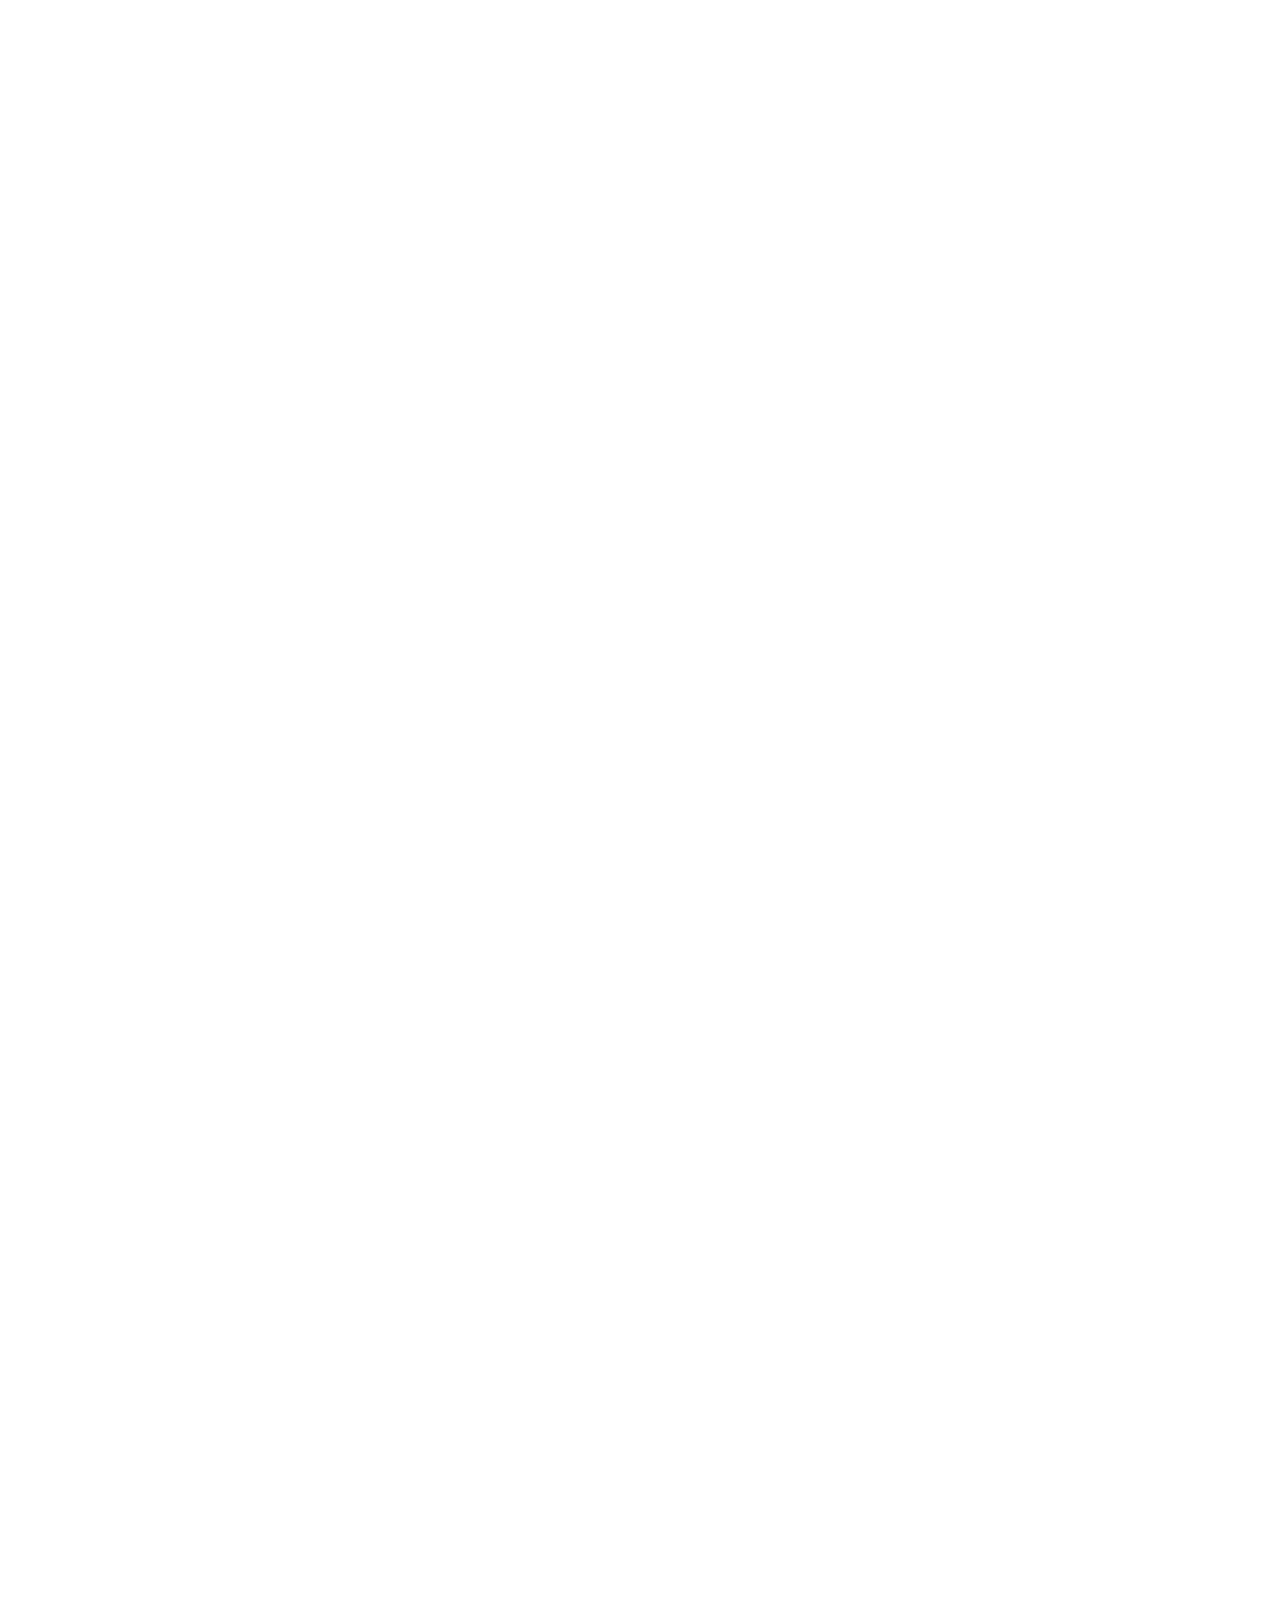
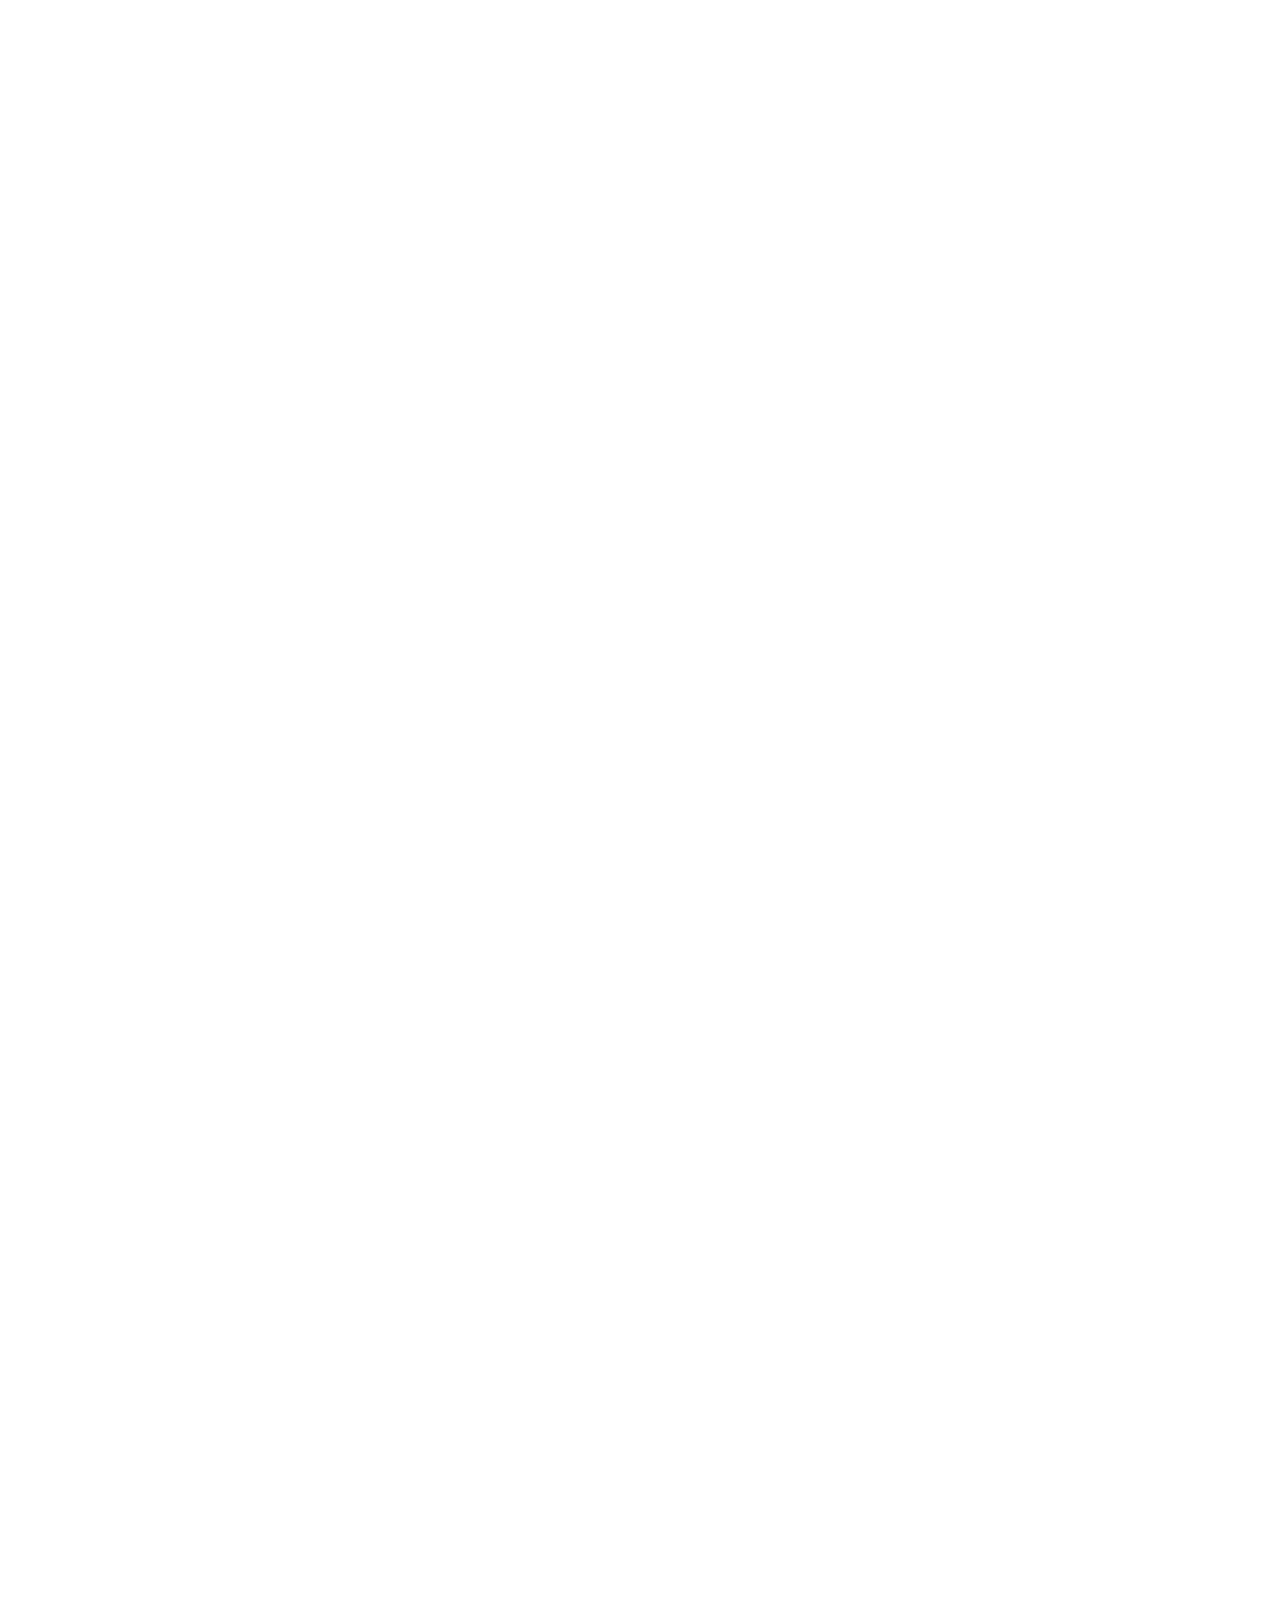
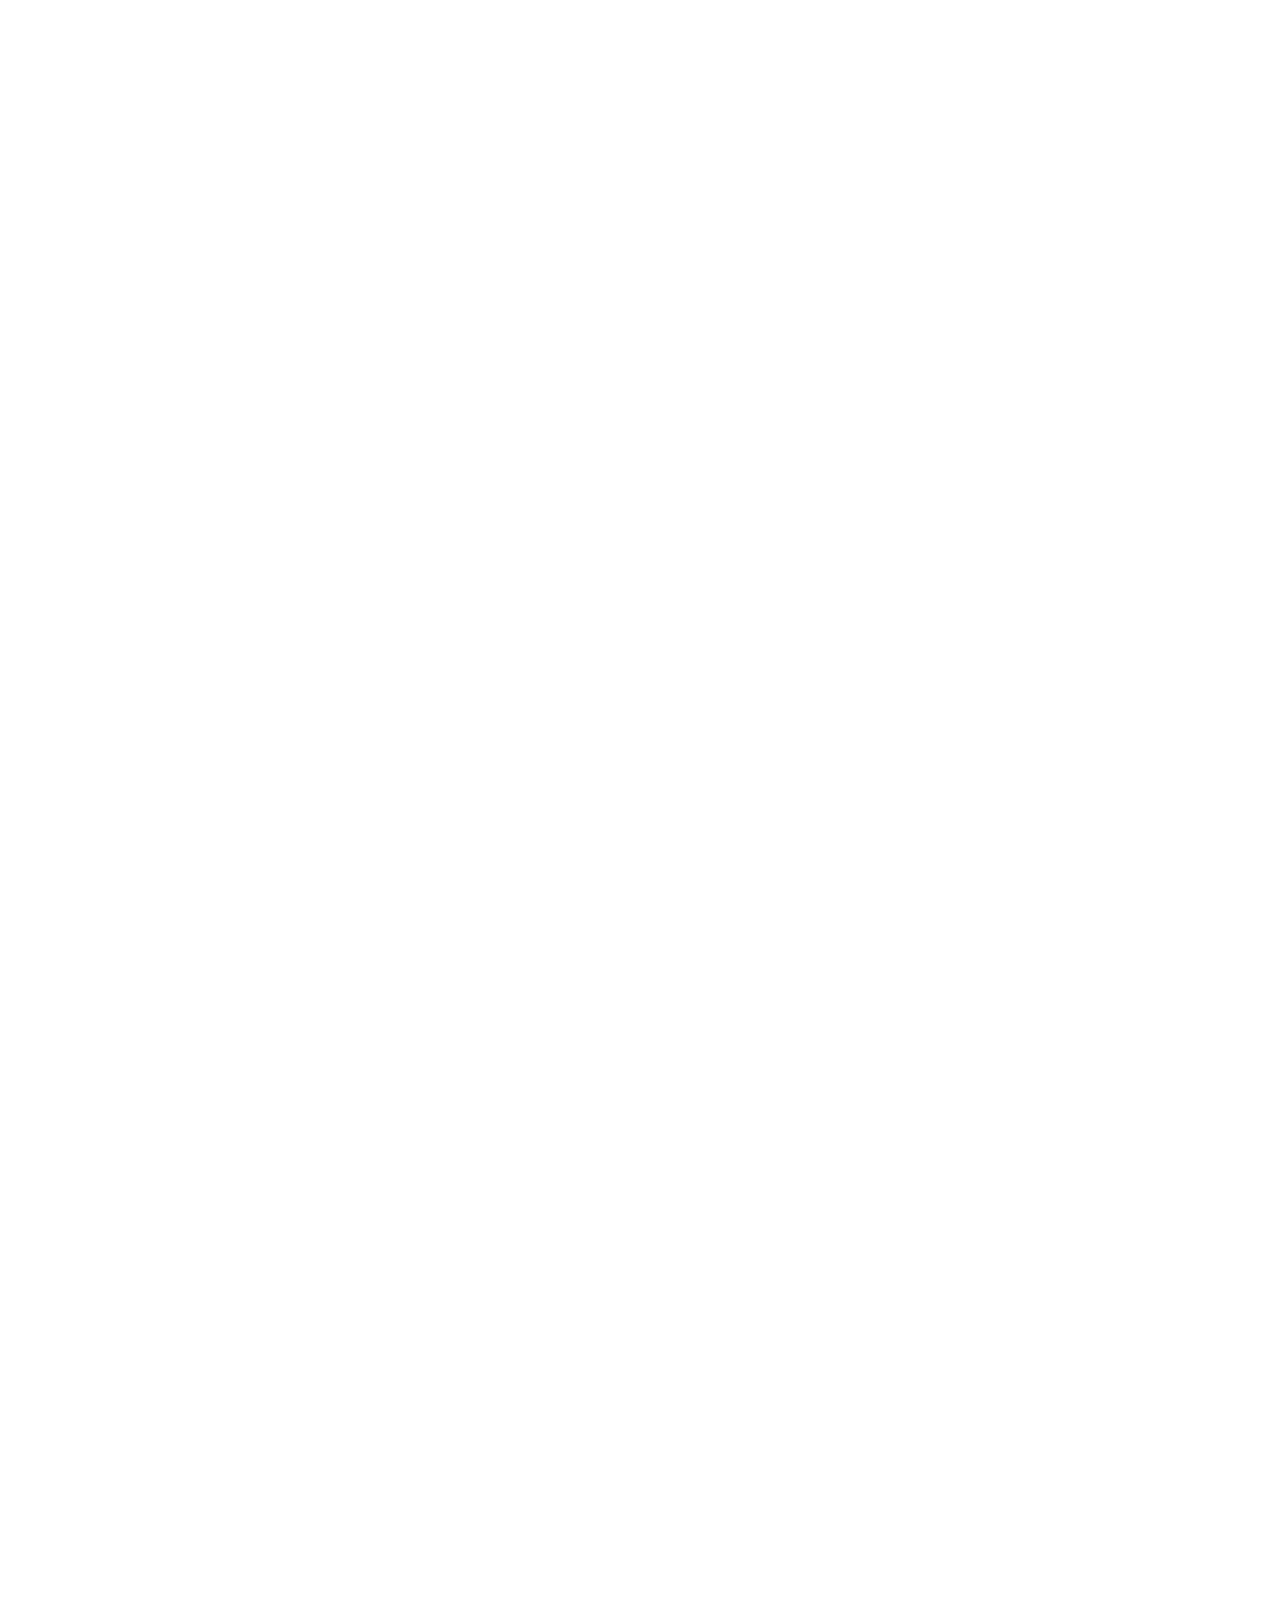
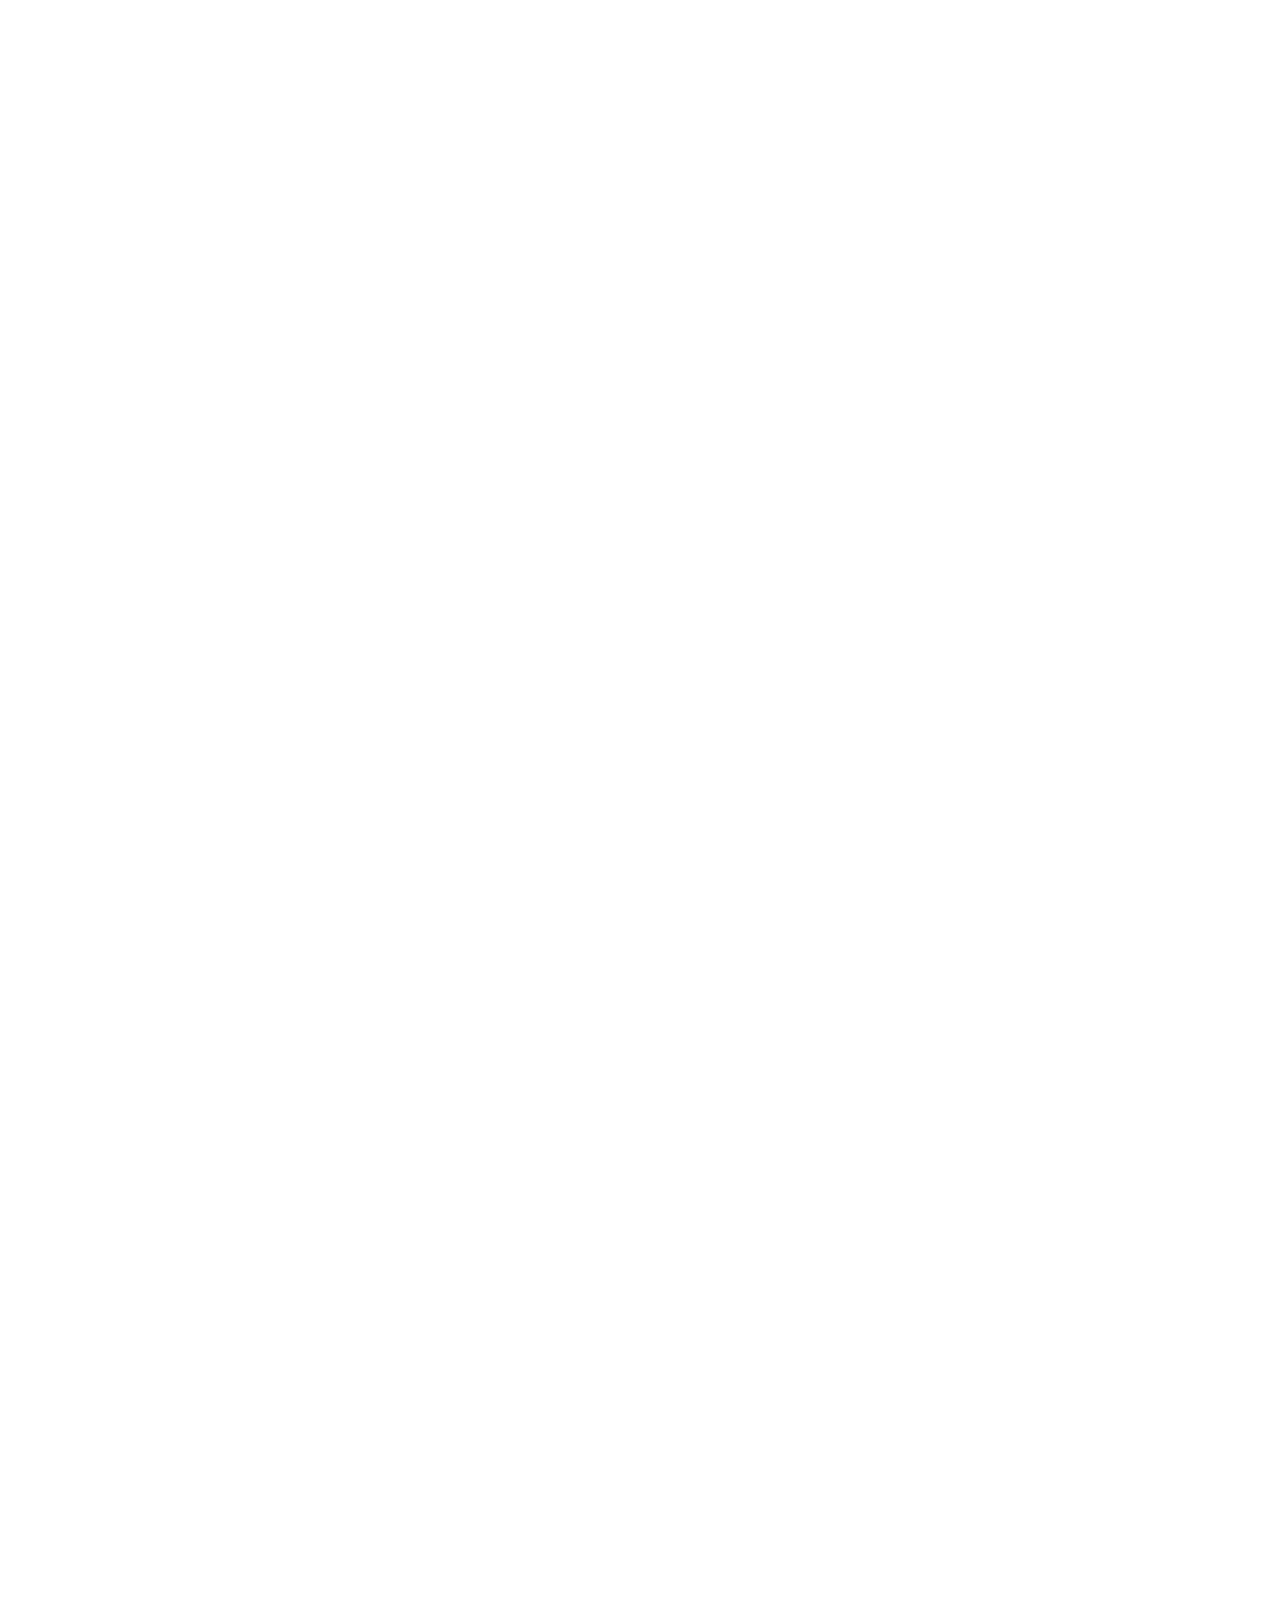
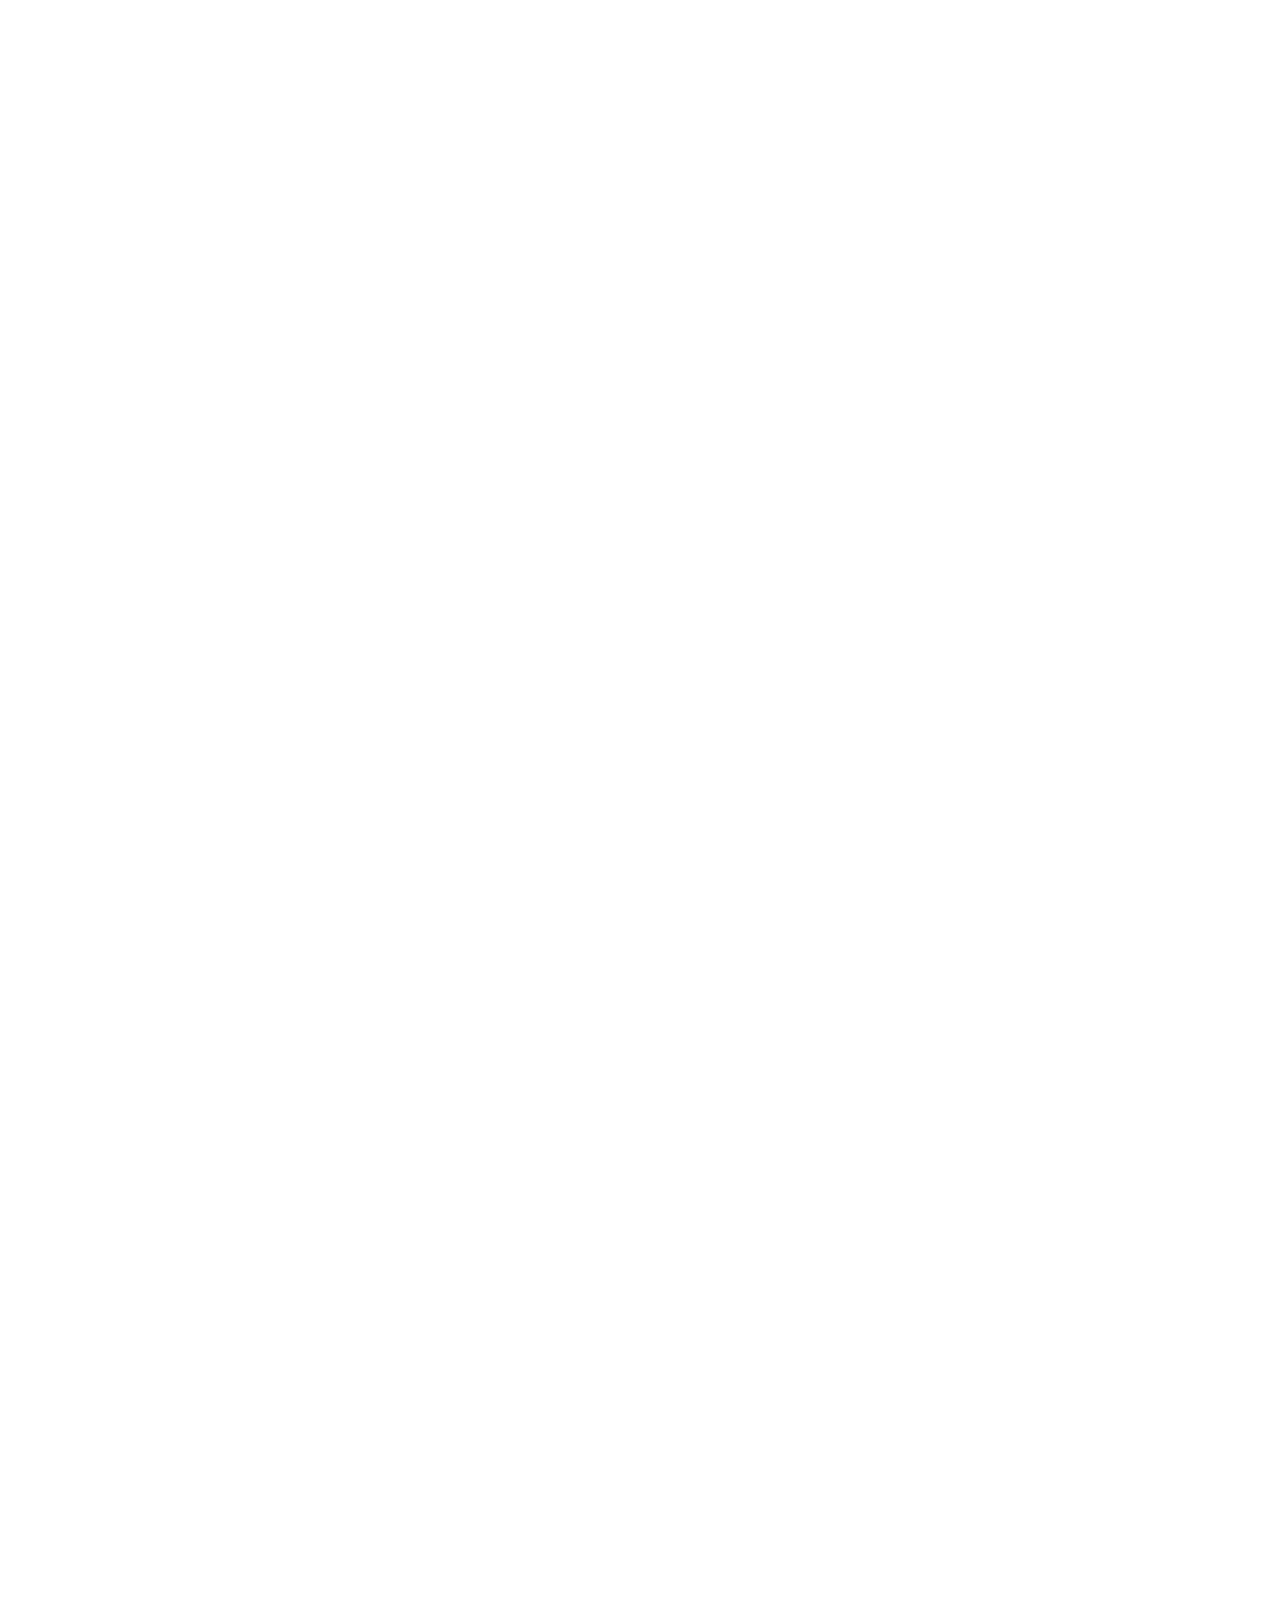
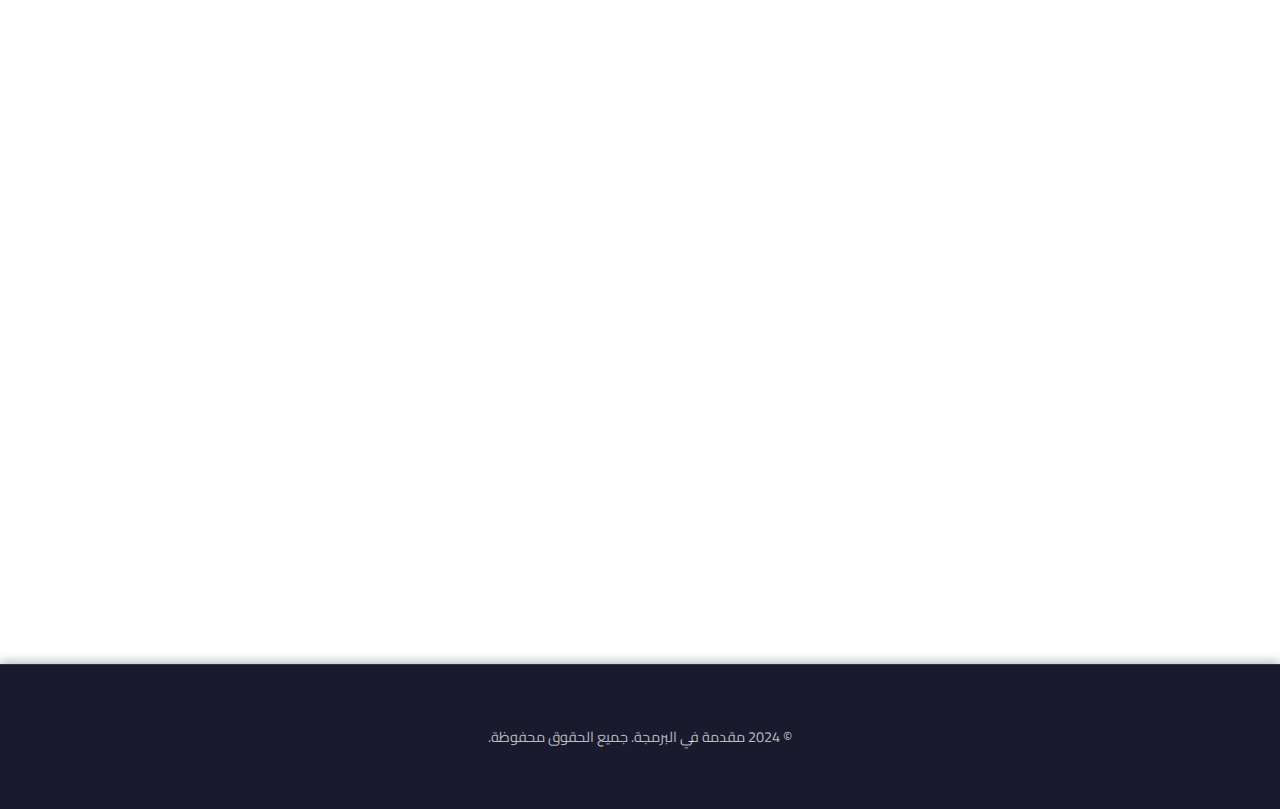
<file: practical-aspect.html>
<!DOCTYPE html>
<html lang="ar" dir="rtl">
<head>
    <meta charset="UTF-8">
    <meta name="viewport" content="width=device-width, initial-scale=1.0">
    <title>الجانب العملي - مقدمة في البرمجة</title>
    <link rel="stylesheet" href="style.css">
    <link rel="icon" href="https://img.icons8.com/ios-filled/50/00FFFF/code.png" type="image/x-icon">
</head>
<body>
    <header>
        <div class="container">
            <h1>مقدمة في البرمجة</h1>
        </div>
    </header>

    <nav>
        <div class="container">
            <ul>
                <li><a href="index.html">الرئيسية</a></li>
                <li><a href="theoretical-aspect.html">الجانب النظري</a></li>
                <li><a href="practical-aspect.html">الجانب العملي</a></li>
                <li><a href="#" class="dropdown-toggle">المقارنات</a>
                    <ul class="dropdown">
                        <li><a href="comparisons.html#vb-data-types">أنواع البيانات في VB</a></li>
                        <li><a href="comparisons.html#dart-data-types">أنواع البيانات في Dart</a></li>
                        <li><a href="comparisons.html#variables-constants">المتغيرات والثوابت</a></li>
                        <li><a href="comparisons.html#operators">المشغلات (العوامل)</a></li>
                        <li><a href="comparisons.html#flowcharts-elements">عناصر خرائط التدفق</a></li>
                        <li><a href="comparisons.html#control-properties">خصائص أدوات التحكم</a></li>
                        <li><a href="comparisons.html#form-properties">خصائص النموذج</a></li>
                    </ul>
                </li>
                <li><a href="challenges.html">المشكلات والتحديات</a></li>
                <li><a href="faq.html">اختبر معلوماتك (الأسئلة)</a></li>
            </ul>
        </div>
    </nav>

    <main class="content-section">
        <div class="container">
            <div class="card">
                <h2>الجانب العملي في البرمجة</h2>
                <p>في هذا القسم، سنستعرض بعض المفاهيم الأساسية للبرمجة من منظور عملي، وكيفية تطبيقها في بيئات البرمجة المختلفة.</p>
            </div>

            <div class="card">
                <h3>جمع الأرقام من 1 لعدد معين</h3>
                <p>من الأمثلة الأساسية في البرمجة التي تساعد على فهم مفهوم الحلقات التكرارية هي عملية جمع الأرقام من 1 حتى عدد معين.</p>
                <p>على سبيل المثال، لجمع الأرقام من 1 إلى 5: $1 + 2 + 3 + 4 + 5 = 15$.</p>
                <p>يمكن تحقيق ذلك باستخدام حلقة تكرارية (مثل For Loop أو While Loop) تبدأ من 1 وتستمر حتى العدد المحدد، وفي كل تكرار يتم إضافة الرقم الحالي إلى مجموع كلي.</p>
            </div>

            <div class="card">
                <h2>أنواع البيانات في لغة البرمجة</h2>
                <p>فهم أنواع البيانات أمر حيوي في البرمجة، حيث يحدد نوع القيمة التي يمكن للمتغير تخزينها والعمليات التي يمكن إجراؤها عليها.</p>

                <h3>أنواع البيانات في الفيجوال بيزك:</h3>
                <p>يمكن تصنيف البيانات في الفيجوال بيسك إلى:</p>
                <ol>
                    <li>**النصوص (String):** تستخدم لتخزين البيانات النصية (أحرف، كلمات، جمل).</li>
                    <li>**الأعداد الصحيحة (Integer):** تستخدم لتخزين الأعداد الكاملة التي لا تحتوي على كسور عشرية.</li>
                    <li>**الأعداد العشرية (Double):** تستخدم لتخزين الأعداد التي تحتوي على كسور عشرية (أرقام حقيقية).</li>
                    <li>**التاريخ (Date):** تستخدم لتخزين قيم التاريخ والوقت.</li>
                </ol>
            </div>

            <div class="card">
                <h2>المتغيرات والثوابت:</h2>
                <p>المتغيرات والثوابت هي أدوات في البرمجة تساعد في تخزين البيانات في الذاكرة. باستخدام المتغيرات والثوابت، يمكننا حفظ المعلومات واسترجاعها من الذاكرة.</p>

                <h3>ملاحظات حول المتغيرات:</h3>
                <ul>
                    <li>المتغيرات هي أماكن في الذاكرة يتم تخزين البيانات فيها.</li>
                    <li>عند تغيير قيمة المتغير، يتم استبدال القيمة القديمة بالقيمة الجديدة.</li>
                    <li>يمكن إنشاء ثوابت بدلاً من المتغيرات باستخدام الكلمة المفتاحية `Const`.</li>
                </ul>

                <h3>وظيفتها:</h3>
                <p>تخزين البيانات في الذاكرة المؤقتة (RAM).</p>

                <h3>الفرق بينها وبين قواعد البيانات:</h3>
                <ul>
                    <li>قواعد البيانات تخزن المعلومات بشكل دائم في ملفات خارجية، بينما المتغيرات تخزن البيانات مؤقتًا في الذاكرة.</li>
                </ul>
            </div>

            <div class="card">
                <h2>المفاهيم الأساسية:</h2>
                <p>تُعد هذه المفاهيم اللبنات الأساسية لأي برنامج:</p>
                <ul>
                    <li>أنواع البيانات</li>
                    <li>الدوال (Functions)</li>
                    <li>المتغيرات والثوابت</li>
                    <li>المشغلات (العوامل)</li>
                    <li>الجمل الشرطية (Conditional Statements)</li>
                    <li>الحلقات التكرارية (Loops)</li>
                </ul>
            </div>

            <div class="card">
                <h2>أنواع البيانات (تصنيف إضافي):</h2>
                <p>تم تصنيفها إلى نوعين:</p>
                <ul>
                    <li>**الأنواع الأساسية (Primitive Types):**
                        <ul>
                            <li>الأرقام (Number)</li>
                            <li>النصوص (String)</li>
                            <li>المنطقية (Boolean)</li>
                            <li>القيمة الفارغة (Null)</li>
                            <li>القيمة غير المعرفة (Undefined)</li>
                        </ul>
                    </li>
                    <li>**الأنواع المعقدة (Complex Types):**
                        <ul>
                            <li>القوائم (List)</li>
                            <li>الخرائط (Map)</li>
                        </ul>
                    </li>
                </ul>
            </div>

            <div class="card">
                <h2>المشغلات (العوامل):</h2>
                <p>تقوم بعمليات مثل الجمع وغيره على البيانات التي تم تخزينها في الذاكرة عن طريق المعالج (Processor).</p>
                <h3>وظيفتها:</h3>
                <p>تنفيذ عمليات عن طريق المعالج.</p>
                <h3>تصنيفات المشغلات:</h3>
                <ol>
                    <li>**المشغلات الحسابية:**
                        <ul>
                            <li>الجمع (+)</li>
                            <li>الطرح (-)</li>
                            <li>الضرب (*)</li>
                            <li>القسمة (/)</li>
                            <li>الزيادة (++) ازود 1</li>
                            <li>النقصان (--) انقص 1</li>
                        </ul>
                    </li>
                    <li>**مشغلات النصوص:**
                        <ul>
                            <li>دمج النصوص باستخدام (+). كذا علامة (+) لها وظيفتين: جمع الأرقام ودمج النصوص.</li>
                            <li>**ملاحظة:** إذا تم جمع نص مع رقم، سيظهر خطأ (Error).</li>
                        </ul>
                    </li>
                    <li>**مشغلات التعيين:**
                        <ul>
                            <li>مثل `X = 5`، حيث يتم تعيين القيمة 5 للمتغير X.</li>
                        </ul>
                    </li>
                    <li>**مشغلات المقارنة:**
                        <ul>
                            <li>أكبر من (`>`), أصغر من (`<`), أكبر من أو يساوي (`>=`), أصغر من أو يساوي (`<=`).</li>
                            <li>وناتج أي عملية مقارنة يجب أن يكون `true` أو `false`.</li>
                            <li>مثل `X == 5`، حيث يتم التحقق مما إذا كانت قيمة X تساوي 5.</li>
                            <li>الناتج يكون `true` أو `false`. ولو لا تساوي اكتبها هكذا `X != 5`.</li>
                        </ul>
                    </li>
                </ol>
            </div>

            <div class="card">
                <h2>الخوارزميات (Algorithms):</h2>
                <h3>1. تعريف الخوارزمية:</h3>
                <ul>
                    <li>هي مجموعة من الخطوات المنهجية المُصممة لحل مشكلة معينة بشكل فعّال.</li>
                    <li>سلسلة من الخطوات الواضحة والمتسلسلة التي يجب اتباعها للوصول إلى الحل المطلوب.</li>
                </ul>
                <h3>2. خصائص الخوارزمية الجيدة:</h3>
                <ol>
                    <li>**وضوح التعليمات:**
                        <ul>
                            <li>يجب أن تكون كل خطوة محددة وسهلة الفهم وقابلة للتنفيذ.</li>
                        </ul>
                    </li>
                    <li>**الفعالية:**
                        <ul>
                            <li>يجب أن تحل المشكلة بدقة وبأقل تعقيد ممكن.</li>
                        </ul>
                    </li>
                    <li>**نتائج متسقة:**
                        <ul>
                            <li>نفس المدخلات $\rightarrow$ نفس المخرجات دائمًا (مثال: خوارزمية جمع الأرقام دائمًا تعطي نفس الناتج لنفس الأرقام).</li>
                        </ul>
                    </li>
                    <li>**عدد منتهٍ من الخطوات:**
                        <ul>
                            <li>يجب أن تنتهي الخوارزمية بعد عدد محدود من الخطوات (لا تدخل في حلقات لا نهائية).</li>
                        </ul>
                    </li>
                    <li>**المدخلات والمخرجات:**
                        <ul>
                            <li>قد يكون لها مدخلات (Inputs) أو لا، لكن يجب أن يكون لها مخرجات (Outputs).</li>
                        </ul>
                    </li>
                </ol>
                <h3>3. تمثيل الخوارزميات:</h3>
                <p>يُمكن تمثيل الحلول البرمجية بطريقتين رئيسيتين:</p>
                <ol>
                    <li>**التمثيل النصي (Pseudocode):**
                        <ul>
                            <li>وصف شبه برمجي غير رسمي، يشبه اللغة البشرية مع بعض القواعد المشابهة للبرمجة.</li>
                            <li>**مثال:**
                                <pre><code>age = 20
if age > 18 :
    print("Adult")
else :
    print("Minor")</code></pre>
                            </li>
                        </ul>
                    </li>
                    <li>**خرائط التدفق (Flowcharts):**
                        <ul>
                            <li>تمثيل رسومي باستخدام رموز هندسية موحدة مثل:
                                <ul>
                                    <li>المستطيل: عملية معالجة (مثل حساب مجموع عددين).</li>
                                    <li>المعين: قرار شرطي (نعم/لا).</li>
                                    <li>المتوازي الأضلاع: إدخال/إخراج بيانات.</li>
                                    <li>السهام: اتجاه تنفيذ الخطوات.</li>
                                </ul>
                            </li>
                            <li>**مثال (لمخطط التدفق):** (لا يمكن تمثيل رسم هنا، ولكن الكود الذي يصف العملية هو:)
                                <pre><code>age = int(input("Enter your age: "))
if age > 18 :
    print("Adult")
else :
    print("Minor")</code></pre>
                            </li>
                        </ul>
                    </li>
                </ol>
            </div>

            <div class="card">
                <h2>الجمل الشرطية (Conditional Statements):</h2>
                <h3>أ. If Condition:</h3>
                <ul>
                    <li>**وصف:** تستخدم لتنفيذ أمر معين إذا كان الشرط صحيحًا (True).</li>
                    <li>**تركيبة:**
                        <pre><code>If Condition Then
    ' Code to be executed if Condition is True
End If</code></pre>
                    </li>
                    <li>**ملاحظة:** إذا كان الشرط False، فلن يتم تنفيذ الكود الموجود داخل If.</li>
                </ul>

                <h3>ب. else if:</h3>
                <ul>
                    <li>**وصف:** تستخدم عندما يكون هناك احتمالان فقط (True أو False).</li>
                    <li>**تركيبة:**
                        <pre><code>If Condition Then
    ' Code for True
else
    ' Code for False
End If</code></pre>
                    </li>
                </ul>

                <h3>ج. Else If:</h3>
                <ul>
                    <li>**وصف:** تستخدم عندما يكون هناك أكثر من شرط.</li>
                    <li>**تركيبة:**
                        <pre><code>If Condition1 Then
    ' Code for Condition1 is True
ElseIf Condition2 Then
    ' Code for Condition2 is True
Else
    ' Code if no condition is True
End If</code></pre>
                    </li>
                    <li>**ملاحظة:** يتم تنفيذ أول شرط صحيح (True) فقط، ولا يتم التحقق من الشروط الأخرى بعد ذلك.</li>
                </ul>

                <h3>د. Switch Case:</h3>
                <ul>
                    <li>**وصف:** تستخدم عندما يكون للمتغير حالات محددة ومعروفة مسبقًا.</li>
                    <li>**تركيبة:**
                        <pre><code>Select Case Variable
    Case Value1
        ' Code for Value1
    Case Value2
        ' Code for Value2
    Case Else
        ' Code if no match
End Select</code></pre>
                    </li>
                    <li>**مثال:**
                        <pre><code>Select Case DayOfWeek
    Case "Monday"
        MsgBox("It's Monday!")
    Case "Tuesday"
        MsgBox("It's Tuesday!")
    Case Else
        MsgBox("It's another day.")
End Select</code></pre>
                    </li>
                </ul>
            </div>

            <div class="card">
                <h2>الحلقات التكرارية (Loops):</h2>
                <p>إعطاء الأمر مرة واحدة وتكراره تلقائيًا.</p>

                <h3>أ. For Loop:</h3>
                <ul>
                    <li>**وصف:** تستخدم لتكرار تنفيذ أمر معين لعدد محدد من المرات.</li>
                    <li>**تركيبة:**
                        <pre><code>For Counter = Start To End [Step StepValue]
    ' Code to be repeated
Next Counter</code></pre>
                    </li>
                    <li>**مثال:**
                        <pre><code>For i = 1 To 10
    Console.WriteLine(i)
Next i</code></pre>
                    </li>
                    <li>**النتيجة:** سيتم طباعة الأرقام من 1 إلى 10.</li>
                </ul>

                <h3>ب. While Loop:</h3>
                <ul>
                    <li>**وصف:** تستخدم لتكرار تنفيذ أمر معين طالما أن الشرط صحيح (True).</li>
                    <li>**تركيبة:**
                        <pre><code>While Condition
    ' Code to be repeated
End While</code></pre>
                    </li>
                    <li>**مثال:**
                        <pre><code>Dim i As Integer = 1
While i <= 10
    Console.WriteLine(i)
    i = i + 1
End While</code></pre>
                    </li>
                    <li>**النتيجة:** سيتم طباعة الأرقام من 1 إلى 10.</li>
                </ul>
            </div>

            <div class="card">
                <h2>الدوال (Functions):</h2>
                <p>تعبر عن وظائف متكررة داخل البرنامج.</p>

                <h3>أ. دالة بدون قيمة إرجاع (Void Function):</h3>
                <ul>
                    <li>**وصف:** دالة تنفذ أمرًا معينًا ولكنها لا ترجع أي قيمة.</li>
                    <li>**تركيبة:**
                        <pre><code>Sub FunctionName(Parameters)
    ' Code to be executed
End Sub</code></pre>
                    </li>
                    <li>**مثال:**
                        <pre><code>Sub GreetUser(name As String)
    MsgBox("Hello, " & name & "!")
End Sub</code></pre>
                    </li>
                </ul>

                <h3>ب. دالة بقيمة إرجاع (Returning Value Function):</h3>
                <ul>
                    <li>**وصف:** دالة تنفذ أمرًا معينًا وترجع قيمة محددة.</li>
                    <li>**تركيبة:**
                        <pre><code>Function FunctionName(Parameters) As DataType
    ' Code to be executed
    Return Value
End Function</code></pre>
                    </li>
                    <li>**مثال:**
                        <pre><code>Function AddNumbers(num1 As Integer, num2 As Integer) As Integer
    Return num1 + num2
End Function</code></pre>
                    </li>
                </ul>
            </div>

            <div class="card">
                <h2>ملخص:</h2>
                <ul>
                    <li>**الجمل الشرطية:** تستخدم لاتخاذ قرارات بناءً على شروط محددة.</li>
                    <li>**الحلقات التكرارية:** تستخدم لتكرار تنفيذ الأوامر.</li>
                    <li>**الدوال:** تستخدم لتنظيم الكود وإعادة استخدامه.</li>
                </ul>
            </div>

            <div class="card">
                <h2>مصادر إضافية لتعلم Dart:</h2>
                <p>يمكنك استكشاف المزيد حول لغة Dart من خلال هذه المصادر التعليمية:</p>
                <div style="text-align: center; margin-top: 30px;">
                    <a href="https://www.m3aarf.com/certificate/8514/Dart-%D9%85%D9%86-%D8%A7%D9%84%D8%B5%D9%81%D8%B1-video?utm_source=chatgpt.com" class="download-btn" target="_blank" style="margin-left: 15px; margin-right: 15px;">Dart من الصفر (فيديو)</a>
                    <a href="https://arabflutter.com/dart/" class="download-btn" target="_blank" style="margin-left: 15px; margin-right: 15px;">Dart في عرب فلاتر</a>
                </div>
            </div>

        </div>
    </main>

    <footer>
        <div class="container">
            <p>&copy; 2024 مقدمة في البرمجة. جميع الحقوق محفوظة.</p>
        </div>
    </footer>
</body>
</html>
</file>
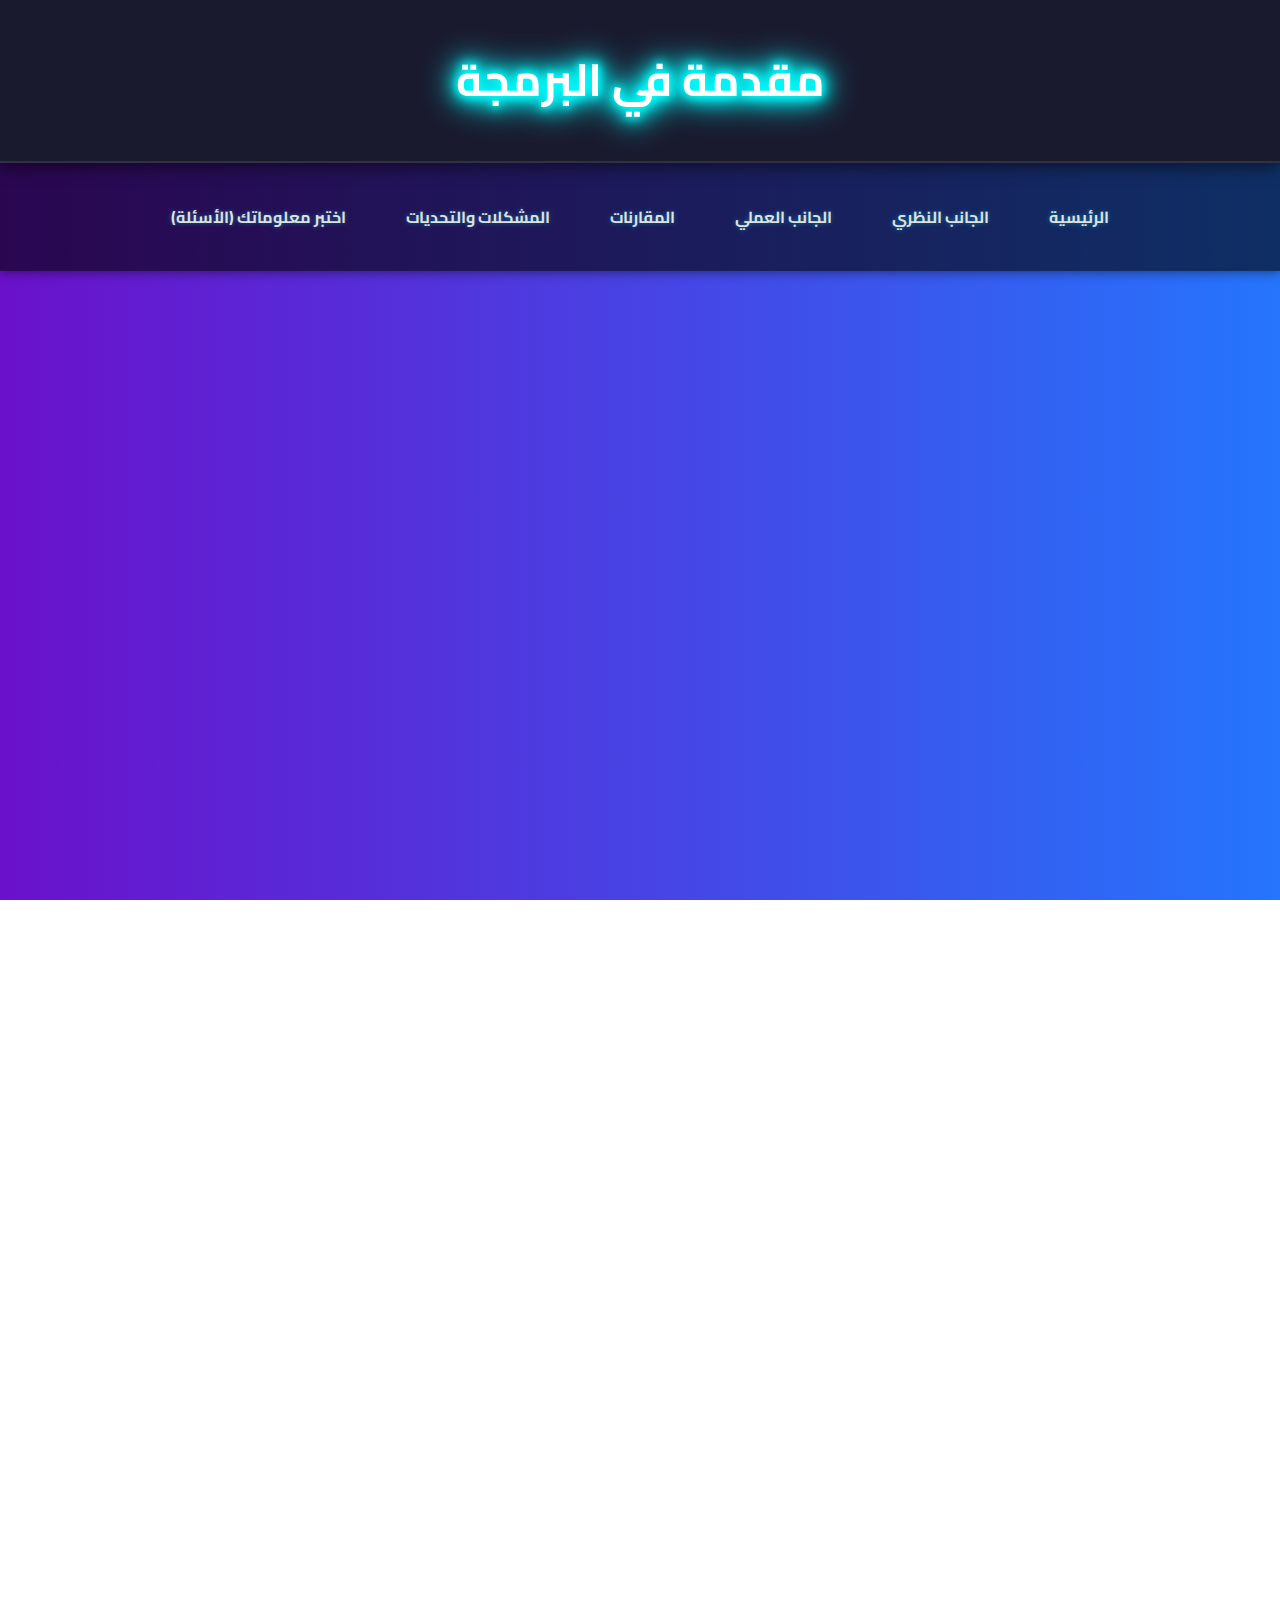
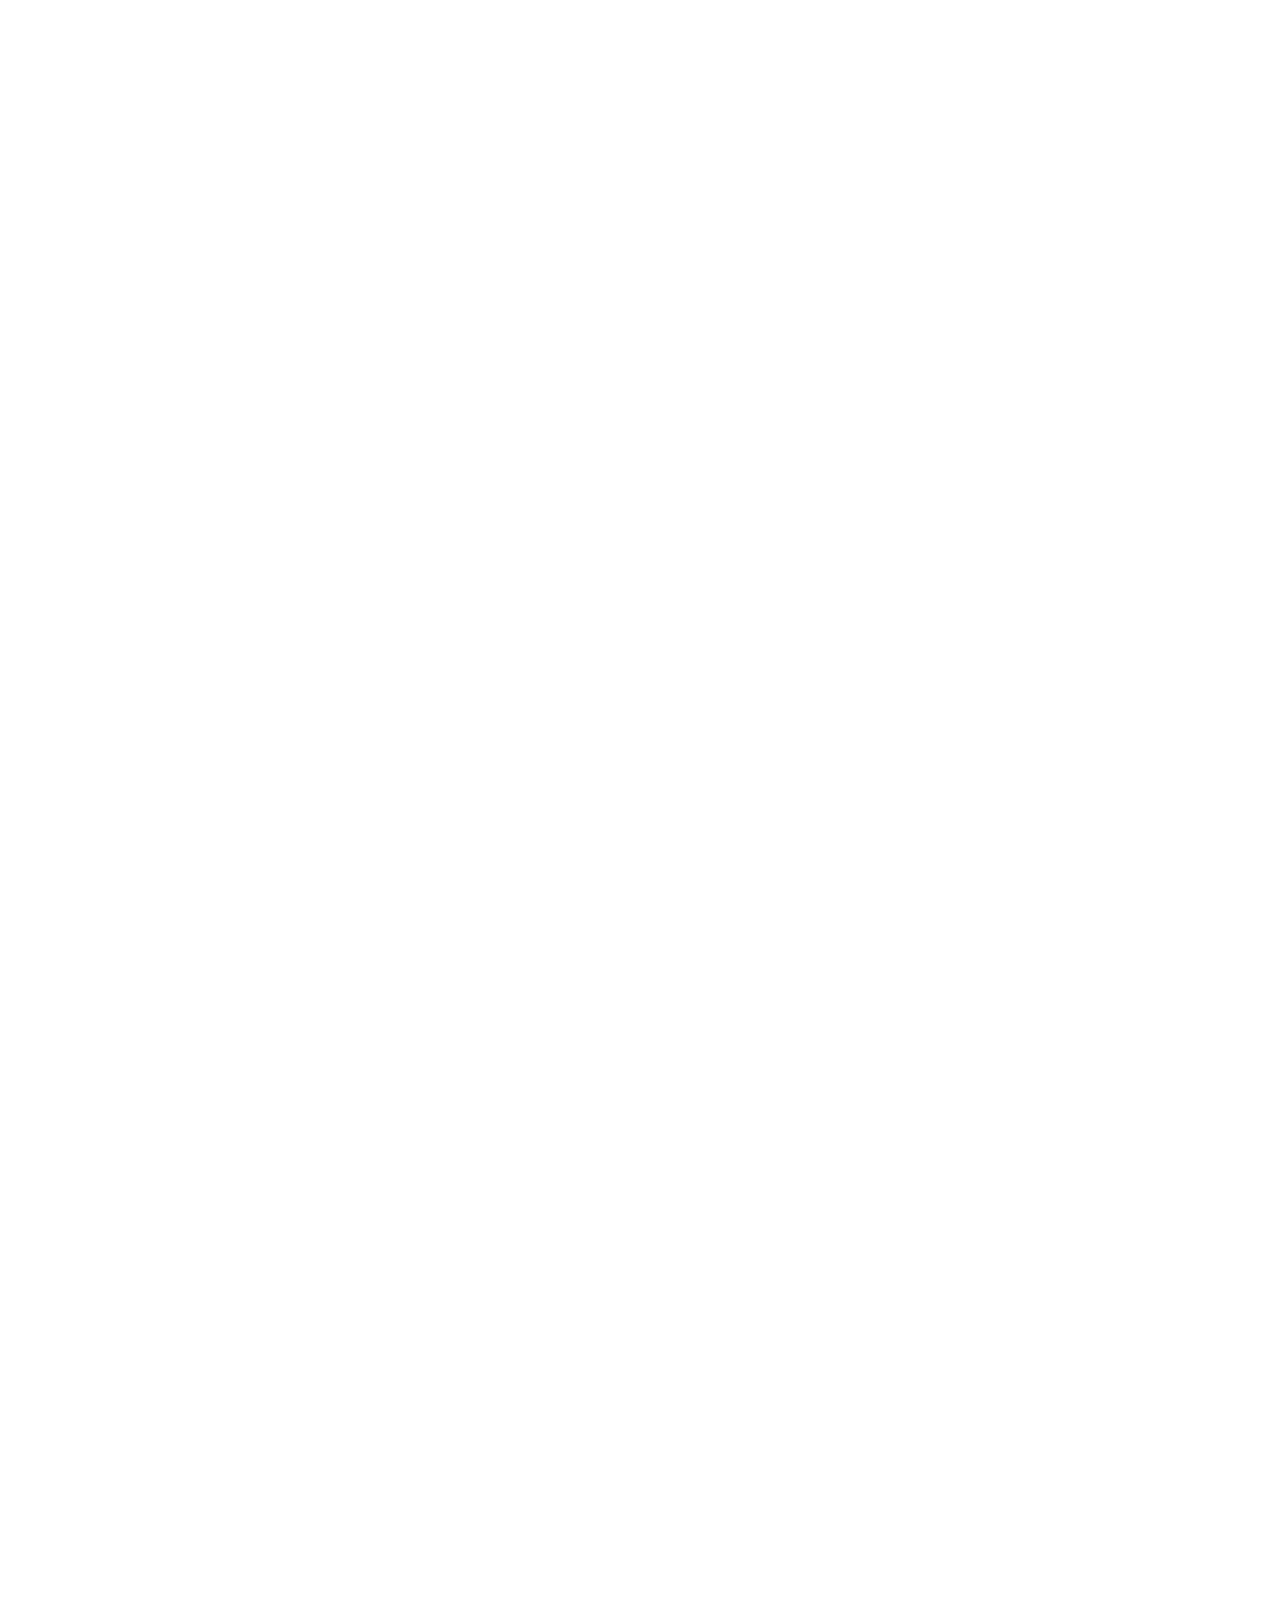
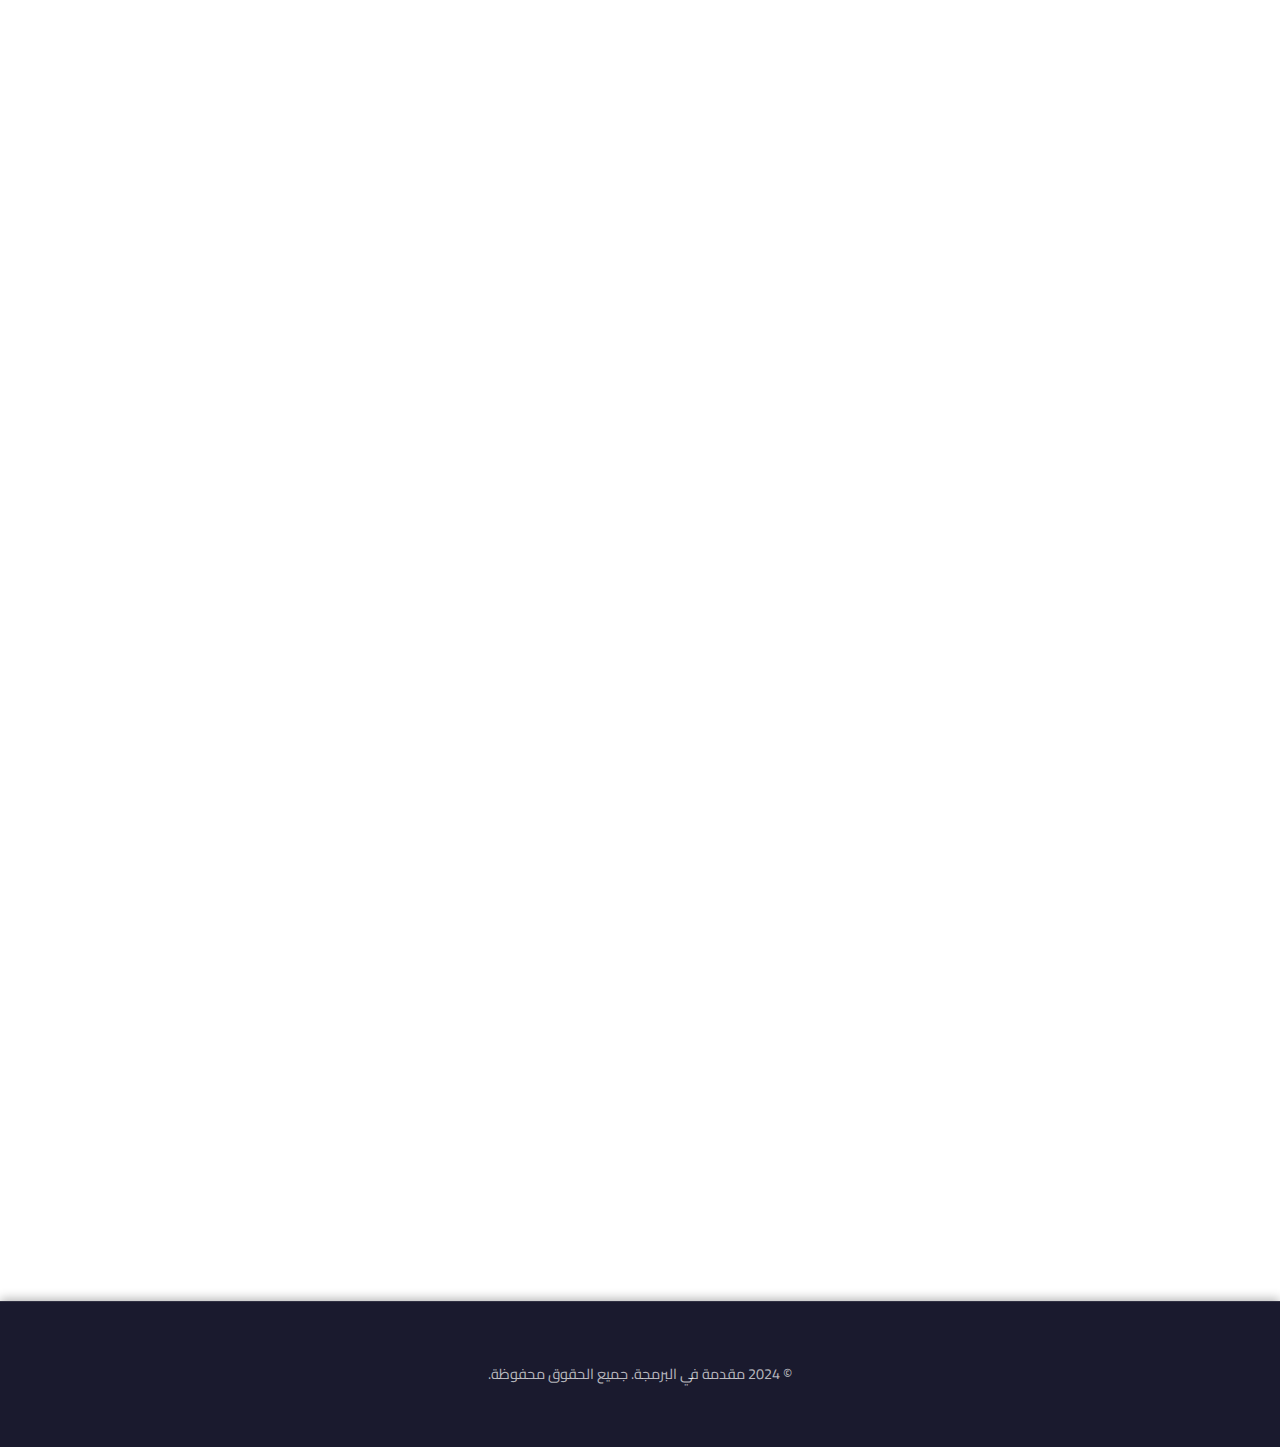
<file: theoretical-aspect.html>
<!DOCTYPE html>
<html lang="ar" dir="rtl">
<head>
    <meta charset="UTF-8">
    <meta name="viewport" content="width=device-width, initial-scale=1.0">
    <title>الجانب النظري - مقدمة في البرمجة</title>
    <link rel="stylesheet" href="style.css">
    <link rel="icon" href="https://img.icons8.com/ios-filled/50/00FFFF/code.png" type="image/x-icon">
</head>
<body>
    <header>
        <div class="container">
            <h1>مقدمة في البرمجة</h1>
        </div>
    </header>

    <nav>
        <div class="container">
            <ul>
                <li><a href="index.html">الرئيسية</a></li>
                <li><a href="theoretical-aspect.html">الجانب النظري</a></li>
                <li><a href="practical-aspect.html">الجانب العملي</a></li>
                <li><a href="#" class="dropdown-toggle">المقارنات</a>
                    <ul class="dropdown">
                        <li><a href="comparisons.html#vb-data-types">أنواع البيانات في VB</a></li>
                        <li><a href="comparisons.html#dart-data-types">أنواع البيانات في Dart</a></li>
                        <li><a href="comparisons.html#variables-constants">المتغيرات والثوابت</a></li>
                        <li><a href="comparisons.html#operators">المشغلات (العوامل)</a></li>
                        <li><a href="comparisons.html#flowcharts-elements">عناصر خرائط التدفق</a></li>
                        <li><a href="comparisons.html#control-properties">خصائص أدوات التحكم</a></li>
                        <li><a href="comparisons.html#form-properties">خصائص النموذج</a></li>
                    </ul>
                </li>
                <li><a href="challenges.html">المشكلات والتحديات</a></li>
                <li><a href="faq.html">اختبر معلوماتك (الأسئلة)</a></li>
            </ul>
        </div>
    </nav>

    <main class="content-section">
        <div class="container">
            <div class="card">
                <h2>الفصل الأول: مقدمة في البرمجة</h2>
                <p>يهدف هذا الفصل إلى تعريفك بالمفاهيم الأساسية للبرمجة وخطوات حل المشكلات البرمجية.</p>

                <h3>مفهوم البرمجة:</h3>
                <p>البرمجة هي في الأساس عملية كتابة برامج الكمبيوتر، ويُعد فن البرمجة أحد أهم المهارات الأساسية في عالم تكنولوجيا المعلومات، فبدونه ستبدو التكنولوجيا مختلفة تمامًا. تتحقق البرمجة عن طريق أخذ خوارزمية وترميزها إلى لغة برمجة بحيث يمكن بعد ذلك تنفيذها بواسطة الكمبيوتر.</p>
                <p>البرمجة، التي يشار إليها غالبًا باسم الترميز، هي عملية إنشاء التعليمات التي يمكن لأجهزة الكمبيوتر والهواتف والأجهزة الإلكترونية الأخرى اتباعها. تتم كتابة هذه التعليمات أو التعليمات البرمجية بلغات متنوعة يمكن لأجهزة الكمبيوتر فهمها. عندما تقوم بالبرمجة تجري محادثة مع الكمبيوتر بشكل أساسي، وتخبره بالضبط بما تريد أن يفعله.</p>
                <p>البرمجة هي مجموعة من التعليمات المفصلة خطوة بخطوة لتوجيه الحاسب للقيام بما تريد أنت القيام به. ويمكن أيضًا تعريفها بأنها بناء البرامج التطبيقية المختلفة عن طريق استخدام لغات البرمجة المتنوعة.</p>
            </div>

            <div class="card">
                <h2>أهمية البرمجة:</h2>
                <p>للبرمجة أهمية قصوى في حياتنا اليومية، فهي لا تقتصر على إنشاء البرامج فحسب، بل تمتد لتشمل جوانب متعددة منها:</p>
                <ul>
                    <li>**حل المشكلات:** تساعد البرمجة في تنمية مهارات التفكير المنطقي والقدرة على تقسيم المشكلات الكبيرة إلى أجزاء صغيرة يمكن حلها.</li>
                    <li>**تطوير التكنولوجيا:** هي الأساس الذي تبنى عليه جميع التطبيقات، المواقع الإلكترونية، الأنظمة التشغيلية، وحتى الأجهزة الذكية التي نستخدمها يوميًا.</li>
                    <li>**فرص العمل:** يعتبر المبرمجون من أهم الكوادر المطلوبة في سوق العمل الحديث.</li>
                    <li>**الابتكار والإبداع:** تتيح للمطورين تحويل الأفكار المبتكرة إلى واقع ملموس.</li>
                </ul>
            </div>

            <div class="card">
                <h2>خطوات البرمجة:</h2>
                <p>تتكون عملية البرمجة من عدة خطوات أساسية لضمان بناء برنامج فعال وخالٍ من الأخطاء:</p>
                <ol>
                    <li>**تحديد المشكلة:** فهم واضح للمشكلة التي يحاول البرنامج حلها.</li>
                    <li>**تصميم الحل (الخوارزمية):** وضع خطة منطقية ومنظمة لحل المشكلة، غالبًا ما يتم ذلك باستخدام الخوارزميات وخرائط التدفق.</li>
                    <li>**كتابة الكود (الترميز):** تحويل الخوارزمية إلى تعليمات برمجية باستخدام لغة برمجة معينة.</li>
                    <li>**اختبار البرنامج:** التأكد من أن البرنامج يعمل بشكل صحيح ويؤدي الوظائف المطلوبة منه دون أخطاء.</li>
                    <li>**تصحيح الأخطاء (Debugging):** تحديد وإصلاح أي أخطاء برمجية تظهر أثناء الاختبار.</li>
                    <li>**الصيانة والتطوير:** تحديث البرنامج وإضافة ميزات جديدة أو إصلاح مشكلات قد تظهر بعد إطلاقه.</li>
                </ol>
            </div>

            <div class="card">
                <h2>لغات البرمجة:</h2>
                <p>تُصنف لغات البرمجة إلى أنواع رئيسية حسب مستوى قربها من لغة الآلة:</p>
                <ul>
                    <li>**لغات منخفضة المستوى (Low-Level Languages):**
                        <ul>
                            <li>**لغة الآلة (Machine Language):** هي اللغة الوحيدة التي يفهمها الكمبيوتر مباشرة، وتتكون من الأصفار والآحاد (Binary Code).</li>
                            <li>**لغة التجميع (Assembly Language):** أقرب إلى لغة الآلة من اللغات عالية المستوى، وتستخدم رموزًا مختصرة (Mnemonics) بدلاً من الأصفار والآحاد، ولكنها لا تزال تتطلب معرفة عميقة بمعمارية الحاسوب.</li>
                        </ul>
                    </li>
                    <li>**لغات عالية المستوى (High-Level Languages):**
                        <p>هي لغات أقرب إلى اللغة البشرية (الإنجليزية غالبًا)، وأسهل في القراءة والكتابة والفهم، ولا تتطلب معرفة بتفاصيل عمل المعالج. أمثلتها:</p>
                        <ul>
                            <li>**Visual Basic .NET (VB.NET):** لغة برمجة موجهة للكائنات، سهلة التعلم، وتُستخدم لتطوير تطبيقات Windows.</li>
                            <li>**Dart:** لغة برمجة مُحسّنة لبناء تطبيقات الويب، الموبايل (باستخدام Flutter)، والخادم، تتميز بالسرعة والإنتاجية.</li>
                            <li>**Python, Java, C++, JavaScript،** وغيرها الكثير.</li>
                        </ul>
                    </li>
                </ul>
            </div>

            <div class="card">
                <h2>خرائط التدفق (Flowcharts):</h2>
                <p>تُعد خرائط التدفق تمثيلاً رسوميًا للخوارزمية أو تسلسل الخطوات اللازمة لحل مشكلة ما. تساعد في:</p>
                <ul>
                    <li>توضيح منطق البرنامج بشكل بصري.</li>
                    <li>تبسيط فهم العمليات المعقدة.</li>
                    <li>اكتشاف الأخطاء المنطقية قبل كتابة الكود.</li>
                </ul>
                <p>تستخدم خرائط التدفق رموزًا موحدة لتمثيل أنواع مختلفة من العمليات (ستجد تفاصيلها في قسم المقارنات).</p>
            </div>

            <div class="card">
                <h2>بيئات التطوير المتكاملة (IDEs) ومحررات الأكواد:</h2>
                <p>تُعد بيئات التطوير المتكاملة (IDEs) ومحررات الأكواد أدوات أساسية للمبرمجين:</p>
                <ul>
                    <li>**محررات الأكواد (Code Editors):** برامج بسيطة لكتابة وتعديل الكود، مثل Visual Studio Code، Sublime Text، Notepad++.</li>
                    <li>**بيئات التطوير المتكاملة (IDEs):** توفر بيئة شاملة لتطوير البرامج، تتضمن محرر أكواد، مترجم (Compiler) أو مفسر (Interpreter)، مصحح أخطاء (Debugger)، وأدوات أخرى لإدارة المشروع. أمثلتها:
                        <ul>
                            <li>**Visual Studio:** بيئة تطوير متكاملة من Microsoft، تُستخدم لتطوير تطبيقات Windows، الويب، والموبايل باستخدام .NET Framework.</li>
                            <li>**Android Studio:** لتطوير تطبيقات Android.</li>
                            <li>**IntelliJ IDEA / Eclipse:** لتطوير تطبيقات Java.</li>
                        </ul>
                    </li>
                </ul>
            </div>

            <div class="card">
                <h2>التفكير المنطقي:</h2>
                <p>يعتمد التفكير المنطقي على الحقائق والأرقام، ويهدف إلى تحليل المشكلات بشكل دقيق ومنظم للوصول إلى الحلول الأمثل. هو مهارة أساسية في البرمجة تمكنك من:</p>
                <ul>
                    <li>تحديد العلاقات بين البيانات.</li>
                    <li>فهم التسلسل الصحيح للعمليات.</li>
                    <li>بناء خوارزميات فعالة.</li>
                </ul>
            </div>

            <div class="card">
                <h2>تحميل كتاب مقدمة في البرمجة</h2>
                <p>يمكنك تحميل الكتاب الخاص بمقدمة في البرمجة بصيغة PDF لمزيد من التفاصيل والتعمق في المفاهيم.</p>
                <a href="كتاب مقدمة في البرمجة اولي.pdf" download class="download-btn">تحميل الكتاب الآن</a>
            </div>

        </div>
    </main>

    <footer>
        <div class="container">
            <p>&copy; 2024 مقدمة في البرمجة. جميع الحقوق محفوظة.</p>
        </div>
    </footer>
</body>

</html>
</file>
<file: style.css>
/* style.css */

/* استيراد الخط العربي 'Cairo' من Google Fonts */
@import url('https://fonts.googleapis.com/css2?family=Cairo:wght@400;700&display=swap');

/* تعريف متغيرات CSS للألوان والتوهج لتسهيل التعديل المستقبلي */
:root {
    --primary-gradient: linear-gradient(to right, #6a11cb 0%, #2575fc 100%); /* بنفسجي لأزرق - خلفية رئيسية */
    --secondary-gradient: linear-gradient(to right, #00d2ff 0%, #3a7bd5 100%); /* أزرق فاتح لأزرق غامق - للبنرات والأزرار */
    --text-color: #e0e0e0; /* لون نص فاتح للوضوح على الخلفية الداكنة */
    --heading-glow-color: #0ff; /* لون نيون سماوي للتوهج */
    --link-color: #00ffff; /* لون أزرق نيون للروابط */
    --background-dark: #1a1a2e; /* خلفية داكنة جداً */
    --card-background: rgba(40, 40, 60, 0.7); /* خلفية كارد شفافة داكنة */
    --glow-filter: drop-shadow(0 0 5px var(--heading-glow-color)) drop-shadow(0 0 15px var(--heading-glow-color));
    --border-glow-color: rgba(0, 255, 255, 0.4); /* لون توهج الإطار */
}

/* الأنماط العامة للجسم والخطوط */
body {
    font-family: 'Cairo', sans-serif;
    margin: 0;
    padding: 0;
    box-sizing: border-box;
    background: var(--primary-gradient); /* تطبيق التدرج الرئيسي */
    background-attachment: fixed; /* لجعل الخلفية ثابتة أثناء السكرول لتعطي إحساسًا بالعمق */
    color: var(--text-color);
    line-height: 1.8; /* لسهولة قراءة النصوص الطويلة */
    overflow-x: hidden; /* لمنع ظهور شريط التمرير الأفقي غير المرغوب فيه */
    scroll-behavior: smooth; /* لجعل السكرول سلسًا عند النقر على الروابط الداخلية */
}

/* تصميم الحاوية لمركزة المحتوى */
.container {
    max-width: 1200px;
    margin: 0 auto;
    padding: 20px;
}

/* Header Styles - رأس الصفحة */
header {
    background: var(--background-dark);
    padding: 20px 0;
    text-align: center;
    border-bottom: 2px solid rgba(255, 255, 255, 0.1);
    box-shadow: 0 4px 15px rgba(0, 0, 0, 0.5);
    /* ليس fixed, سيتتبع السكرول كما طلبت */
    position: relative;
    z-index: 100;
}

header h1 {
    margin: 0;
    font-size: 2.8em;
    color: #fff;
    /* تأثير التوهج على العنوان */
    text-shadow: 0 0 10px rgba(0, 255, 255, 0.8), 0 0 20px rgba(0, 255, 255, 0.6);
    filter: var(--glow-filter);
    transition: all 0.3s ease-in-out; /* حركة ناعمة عند التفاعل */
}
header h1:hover {
    transform: scale(1.02);
    text-shadow: 0 0 15px var(--heading-glow-color), 0 0 30px var(--heading-glow-color);
}

/* Navigation Styles - قائمة التنقل */
nav {
    background: rgba(0, 0, 0, 0.6); /* خلفية شبه شفافة */
    padding: 10px 0;
    text-align: center;
    box-shadow: 0 2px 10px rgba(0, 0, 0, 0.4);
    z-index: 90;
}

nav ul {
    list-style: none;
    padding: 0;
    margin: 0;
    display: flex; /* لعرض العناصر بجانب بعضها في الديسكتوب */
    justify-content: center;
    flex-wrap: wrap; /* للسماح بالعناصر بالنزول لسطر جديد لو الشاشة صغيرة */
}

nav ul li {
    position: relative; /* عشان القائمة المنسدلة */
    margin: 0 15px;
}

nav ul li a {
    color: var(--text-color);
    text-decoration: none;
    padding: 10px 15px;
    display: block;
    transition: all 0.3s ease;
    border-radius: 8px;
    font-weight: bold;
    text-shadow: 0 0 5px rgba(0, 255, 255, 0.4); /* توهج خفيف للنصوص */
}

nav ul li a:hover {
    background-color: rgba(0, 255, 255, 0.15); /* توهج عند المرور */
    color: var(--link-color);
    transform: translateY(-3px); /* حركة خفيفة لأعلى */
    box-shadow: 0 5px 15px rgba(0, 255, 255, 0.3);
}

/* Dropdown Menu - القائمة المنسدلة */
nav ul li ul.dropdown {
    display: none; /* مخفية افتراضيًا */
    position: absolute;
    background: var(--background-dark);
    min-width: 220px;
    z-index: 1000;
    left: 50%;
    transform: translateX(-50%); /* توسيط القائمة المنسدلة تحت العنصر الأب */
    top: 100%;
    border-radius: 8px;
    overflow: hidden;
    box-shadow: 0 8px 25px rgba(0, 0, 0, 0.6);
    animation: fadeIn 0.3s ease-out forwards; /* تأثير ظهور ناعم */
}

nav ul li:hover ul.dropdown {
    display: block; /* تظهر عند المرور بالماوس */
}

nav ul li ul.dropdown li {
    margin: 0;
    width: 100%;
    text-align: center;
}

nav ul li ul.dropdown li a {
    padding: 12px 25px;
    border-bottom: 1px solid rgba(255, 255, 255, 0.08); /* فاصل بين العناصر */
    transition: background-color 0.3s ease, color 0.3s ease;
    border-radius: 0; /* لإزالة الـ border-radius على عناصر القائمة الداخلية */
}

nav ul li ul.dropdown li:last-child a {
    border-bottom: none; /* إزالة الفاصل من العنصر الأخير */
}

nav ul li ul.dropdown li a:hover {
    background: var(--secondary-gradient); /* تدرج لوني عند التحويم */
    color: #fff;
    transform: none;
    box-shadow: none;
}

/* Main Content Section - قسم المحتوى الرئيسي */
.content-section {
    padding: 40px 0;
    text-align: right; /* محاذاة النص لليمين للعربية */
    direction: rtl; /* اتجاه النص من اليمين لليسار */
}

/* Card Styles - تصميم الكروت */
.card {
    background: var(--card-background);
    border-radius: 15px;
    padding: 35px;
    margin-bottom: 30px;
    box-shadow: 0 8px 25px rgba(0, 0, 0, 0.4);
    transition: transform 0.4s ease, box-shadow 0.4s ease; /* تأثير حركة عند التحويم */
    border: 1px solid var(--border-glow-color); /* إطار نيون خفيف */
    animation: slideInUp 0.6s ease-out forwards; /* تأثير ظهور من الأسفل للأعلى */
    opacity: 0; /* مخفي في البداية لتظهر بالأنيميشن */
}
/* لتشغيل الأنيميشن لكل كارد بتأخير بسيط */
.card:nth-child(1) { animation-delay: 0.1s; }
.card:nth-child(2) { animation-delay: 0.2s; }
.card:nth-child(3) { animation-delay: 0.3s; }
.card:nth-child(4) { animation-delay: 0.4s; }
/* ... وهكذا حسب عدد الكروت في الصفحة */

.card:hover {
    transform: translateY(-8px) scale(1.01); /* حركة لأعلى وتكبير بسيط */
    box-shadow: 0 12px 30px rgba(0, 0, 0, 0.6);
    border-color: rgba(0, 255, 255, 0.5); /* إطار أكثر توهجًا عند التحويم */
}

.card h2, .card h3 {
    font-size: 2.2em;
    margin-top: 0;
    margin-bottom: 20px;
    color: #fff;
    text-shadow: 0 0 8px var(--heading-glow-color); /* توهج للعناوين */
    filter: var(--glow-filter);
    transition: all 0.3s ease;
}
.card h2:hover, .card h3:hover {
    text-shadow: 0 0 12px var(--heading-glow-color), 0 0 25px var(--heading-glow-color);
}

.card p, .card ul, .card ol {
    font-size: 1.15em;
    color: var(--text-color);
    line-height: 1.9;
    margin-bottom: 1em;
}
.card ul, .card ol {
    list-style-position: inside; /* لجعل علامات القائمة داخلية */
    padding-right: 20px; /* مسافة للعلامات */
}
.card li {
    margin-bottom: 0.5em;
}

/* Download Button Styles */
.download-btn {
    display: inline-block;
    background: var(--secondary-gradient);
    color: #fff;
    padding: 15px 30px;
    border-radius: 30px;
    text-decoration: none;
    font-size: 1.2em;
    font-weight: bold;
    margin-top: 20px;
    transition: all 0.4s ease;
    box-shadow: 0 5px 15px rgba(0, 0, 0, 0.3);
    border: none;
    cursor: pointer;
    text-shadow: 0 0 5px rgba(0, 255, 255, 0.5);
    filter: var(--glow-filter); /* توهج للزر */
}

.download-btn:hover {
    transform: translateY(-5px) scale(1.05);
    box-shadow: 0 8px 20px rgba(0, 255, 255, 0.4);
    background: linear-gradient(to right, #3a7bd5 0%, #00d2ff 100%); /* عكس التدرج عند التحويم */
}

/* Footer Styles - تذييل الصفحة */
footer {
    background: var(--background-dark);
    padding: 25px 0;
    text-align: center;
    color: rgba(255, 255, 255, 0.7);
    font-size: 0.9em;
    border-top: 1px solid rgba(255, 255, 255, 0.1);
    box-shadow: 0 -2px 10px rgba(0, 0, 0, 0.3);
}

/* Animations - تعريف الحركات */
@keyframes fadeIn {
    from { opacity: 0; }
    to { opacity: 1; }
}

@keyframes slideInUp {
    from {
        opacity: 0;
        transform: translateY(20px);
    }
    to {
        opacity: 1;
        transform: translateY(0);
    }
}

/* Responsive Design - التجاوبية مع الشاشات المختلفة */
@media (max-width: 768px) {
    header h1 {
        font-size: 2em;
    }

    nav ul {
        flex-direction: column; /* العناصر تكون فوق بعض في الشاشات الصغيرة */
        align-items: center; /* توسيط العناصر */
    }

    nav ul li {
        margin: 8px 0; /* مسافة بين عناصر القائمة */
    }

    /* إخفاء القائمة المنسدلة في وضع الموبايل واعتماد قائمة الهمبرغر (التي سنتعامل معها بالجافاسكريبت لاحقًا إذا لزم الأمر) */
    /* حاليًا، ستظل القائمة المنسدلة تظهر بشكل عمودي تحت العنصر الرئيسي في الموبايل */
    nav ul li ul.dropdown {
        position: static; /* عشان متخرجش برا الـ flow */
        display: block; /* عشان تظهر لما القائمة الرئيسية تظهر */
        background: none; /* عشان ميكونش ليها خلفية منفصلة */
        min-width: unset;
        box-shadow: none;
        border-top: 1px solid rgba(255, 255, 255, 0.05); /* فاصل خفيف */
    }
    nav ul li ul.dropdown li a {
        padding: 10px 15px;
        border-bottom: none; /* عشان ميكنش فيه حدود كتير في الموبايل */
    }

    .card {
        padding: 25px;
    }
    .card h2, .card h3 {
        font-size: 1.8em;
    }
    .card p, .card ul, .card ol {
        font-size: 1em;
    }
    .download-btn {
        font-size: 1.1em;
        padding: 12px 25px;
    }
}

@media (max-width: 480px) {
    header h1 {
        font-size: 1.5em;
    }
    .container {
        padding: 15px;
    }
    .card {
        padding: 20px;
    }
    .card h2, .card h3 {
        font-size: 1.5em;
    }
    .card p, .card ul, .card ol {
        font-size: 0.95em;
    }
}

/* Styles for Comparison Tables/Cards (specific for comparisons.html) */
.comparison-grid {
    display: grid;
    grid-template-columns: repeat(auto-fit, minmax(300px, 1fr));
    gap: 30px;
    margin-top: 40px;
}

.comparison-card {
    background: var(--card-background);
    border-radius: 15px;
    padding: 25px;
    box-shadow: 0 8px 25px rgba(0, 0, 0, 0.4);
    border: 1px solid var(--border-glow-color);
    transition: transform 0.4s ease, box-shadow 0.4s ease, border-color 0.4s ease;
    animation: slideInUp 0.6s ease-out forwards;
    opacity: 0;
}
.comparison-card:hover {
    transform: translateY(-8px) scale(1.01);
    box-shadow: 0 12px 30px rgba(0, 0, 0, 0.6);
    border-color: rgba(0, 255, 255, 0.7);
}

.comparison-card h3 {
    font-size: 1.8em;
    color: #fff;
    text-shadow: 0 0 6px var(--heading-glow-color);
    margin-bottom: 20px;
    text-align: center;
}

.comparison-table {
    width: 100%;
    border-collapse: collapse;
    margin-top: 15px;
}

.comparison-table th, .comparison-table td {
    padding: 12px;
    border: 1px solid rgba(255, 255, 255, 0.1);
    text-align: right;
    font-size: 1em;
}

.comparison-table th {
    background: rgba(0, 255, 255, 0.1);
    color: var(--link-color);
    font-weight: bold;
    text-shadow: 0 0 3px rgba(0, 255, 255, 0.5);
}

.comparison-table td {
    background: rgba(255, 255, 255, 0.05);
    color: var(--text-color);
}
.comparison-table tr:nth-child(even) td {
    background: rgba(255, 255, 255, 0.03); /* لون مختلف للصفوف الزوجية */
}

/* Styles for FAQ Section (faq.html) */
.quiz-section {
    padding: 40px 0;
    text-align: center;
    direction: rtl;
}

.quiz-card {
    background: var(--card-background);
    border-radius: 15px;
    padding: 30px;
    margin-bottom: 30px;
    box-shadow: 0 8px 25px rgba(0, 0, 0, 0.4);
    border: 1px solid var(--border-glow-color);
    display: none; /* مخفية افتراضيًا وتظهر بالجافاسكريبت */
    animation: fadeIn 0.5s ease-out forwards;
    text-align: right;
}
.quiz-card.active {
    display: block;
}

.quiz-question {
    font-size: 1.5em;
    color: #fff;
    text-shadow: 0 0 7px var(--heading-glow-color);
    margin-bottom: 25px;
    text-align: right;
}

.quiz-options {
    list-style: none;
    padding: 0;
    margin: 0;
}

.quiz-options li {
    background: rgba(255, 255, 255, 0.08);
    border: 1px solid rgba(0, 255, 255, 0.2);
    border-radius: 8px;
    margin-bottom: 15px;
    padding: 15px 20px;
    cursor: pointer;
    transition: all 0.3s ease;
    text-align: right;
    color: var(--text-color);
    font-size: 1.1em;
}

.quiz-options li:hover {
    background: rgba(0, 255, 255, 0.15);
    transform: translateY(-3px);
    box-shadow: 0 4px 10px rgba(0, 255, 255, 0.3);
}

.quiz-options li.correct {
    background: linear-gradient(to right, #4CAF50, #8bc34a); /* أخضر للتصحيح */
    color: #fff;
    border-color: #4CAF50;
    box-shadow: 0 0 10px rgba(76, 175, 80, 0.6);
    animation: pulseGlow 0.8s infinite alternate;
}

.quiz-options li.incorrect {
    background: linear-gradient(to right, #f44336, #e57373); /* أحمر للخطأ */
    color: #fff;
    border-color: #f44336;
    box-shadow: 0 0 10px rgba(244, 67, 54, 0.6);
    animation: shake 0.5s;
}

.feedback-message {
    margin-top: 15px;
    font-size: 1.1em;
    font-weight: bold;
    color: #fff;
    text-align: center;
    min-height: 25px; /* للحفاظ على ارتفاع ثابت ومنع اهتزاز الصفحة */
}

.explanation-text {
    margin-top: 10px;
    padding: 15px;
    background: rgba(255, 255, 255, 0.1);
    border-left: 5px solid var(--link-color);
    border-radius: 5px;
    font-size: 0.95em;
    color: rgba(255, 255, 255, 0.8);
    text-align: right;
}

.progress-bar-container {
    width: 100%;
    background-color: rgba(255, 255, 255, 0.1);
    border-radius: 10px;
    height: 15px;
    margin-top: 30px;
    overflow: hidden;
    box-shadow: inset 0 1px 3px rgba(0, 0, 0, 0.3);
}

.progress-bar {
    height: 100%;
    width: 0%;
    background: var(--secondary-gradient);
    border-radius: 10px;
    transition: width 0.4s ease-out;
    box-shadow: 0 0 8px var(--link-color);
}

.quiz-navigation-buttons {
    margin-top: 30px;
    display: flex;
    justify-content: center;
    gap: 20px;
}

.quiz-navigation-buttons button {
    background: var(--secondary-gradient);
    color: #fff;
    padding: 12px 25px;
    border-radius: 25px;
    text-decoration: none;
    font-size: 1.1em;
    font-weight: bold;
    border: none;
    cursor: pointer;
    transition: all 0.3s ease;
    box-shadow: 0 3px 10px rgba(0, 0, 0, 0.3);
}

.quiz-navigation-buttons button:hover {
    transform: translateY(-3px);
    box-shadow: 0 6px 15px rgba(0, 255, 255, 0.4);
}
.quiz-navigation-buttons button:disabled {
    background: #555;
    cursor: not-allowed;
    box-shadow: none;
    transform: none;
}

.quiz-results {
    background: var(--card-background);
    border-radius: 15px;
    padding: 35px;
    margin-top: 30px;
    box-shadow: 0 8px 25px rgba(0, 0, 0, 0.4);
    border: 1px solid var(--border-glow-color);
    text-align: center;
    display: none; /* مخفي افتراضيًا */
}

.quiz-results h2 {
    font-size: 2.5em;
    color: #fff;
    text-shadow: 0 0 10px var(--heading-glow-color);
    margin-bottom: 20px;
}

.quiz-results p {
    font-size: 1.3em;
    color: var(--text-color);
    margin-bottom: 15px;
}

.quiz-results .review-answers {
    max-height: 400px;
    overflow-y: auto;
    background: rgba(255, 255, 255, 0.05);
    border-radius: 8px;
    padding: 20px;
    margin-top: 20px;
    border: 1px solid rgba(0, 255, 255, 0.1);
    text-align: right;
}

.quiz-results .review-item {
    margin-bottom: 25px;
    padding-bottom: 15px;
    border-bottom: 1px dashed rgba(255, 255, 255, 0.1);
}
.quiz-results .review-item:last-child {
    border-bottom: none;
}

.quiz-results .review-question {
    font-weight: bold;
    color: var(--link-color);
    font-size: 1.15em;
    margin-bottom: 8px;
}

.quiz-results .review-user-answer,
.quiz-results .review-correct-answer {
    font-size: 1em;
    margin-bottom: 5px;
    padding-right: 15px;
}

.quiz-results .review-user-answer {
    color: #ffd700; /* ذهبي لإجابة المستخدم */
}

.quiz-results .review-correct-answer {
    color: #4CAF50; /* أخضر للإجابة الصحيحة */
}

.quiz-results .review-explanation {
    font-size: 0.95em;
    color: rgba(255, 255, 255, 0.7);
    margin-top: 8px;
    padding: 10px;
    background: rgba(0, 0, 0, 0.2);
    border-radius: 5px;
    border-right: 3px solid #4CAF50;
}

/* Animations for Quiz */
@keyframes pulseGlow {
    from { box-shadow: 0 0 10px rgba(76, 175, 80, 0.6); }
    to { box-shadow: 0 0 20px rgba(76, 175, 80, 0.9); }
}

@keyframes shake {
    0% { transform: translateX(0); }
    25% { transform: translateX(-5px); }
    50% { transform: translateX(5px); }
    75% { transform: translateX(-5px); }
    100% { transform: translateX(0); }
}
</file>
